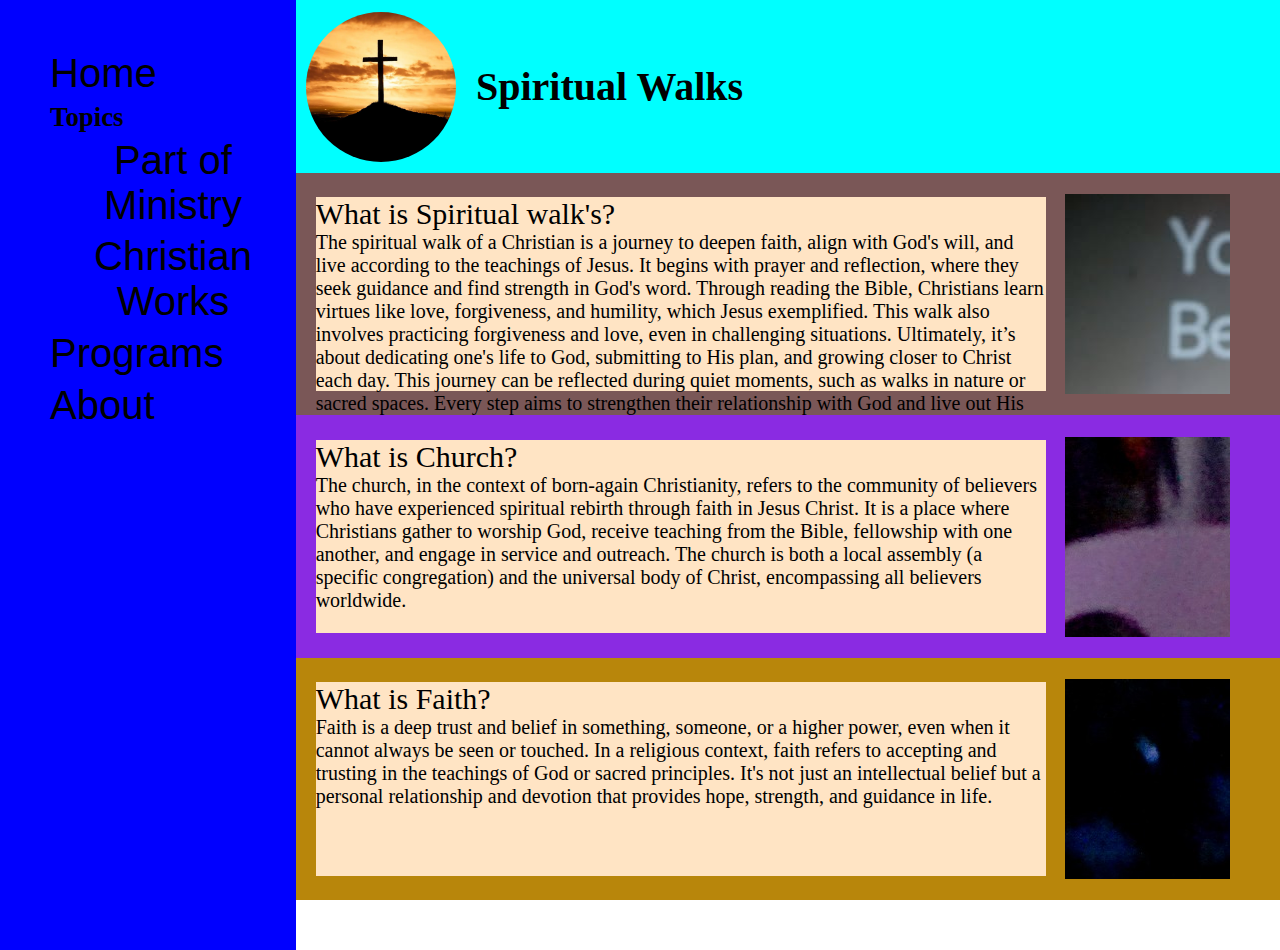
<file: index.html>
<!DOCTYPE html>
<html lang="en">
<head>
    <meta charset="UTF-8">
    <meta name="viewport" content="width=device-width, initial-scale=1.0">
    <title>Document</title>
</head>
<link rel="stylesheet" href="style.css">
<body> 

    <div class="tatay">
        <div class="kuya">
         <a href="#"><Button>Home</Button></a>
         <h6>Topics</h6>
         <a href="ministry.html"><Button>Part of Ministry</Button></a>
         <a href="christianworks.html"><Button>Christian Works</Button></a>
         <a href="program.html"><Button>Programs</Button></a>
         <a href="about.html"><Button>About</Button></a>
        </div>

        <div class="ate">

         <div class="top">
            <div class="logo"> 

            </div>
          <h2 class="title"> Spiritual Walks </h2>
            </div>

            <div class="box1">
              <div class="textbox1">
                <div class="head"> What is Spiritual walk's?</div>  
                <div class="P">  The spiritual walk of a Christian is a journey to deepen faith, align with God's will, and live according to the teachings of Jesus. It begins with prayer and reflection, where they seek guidance and find strength in God's word. Through reading the Bible, Christians learn virtues like love, forgiveness, and humility, which Jesus exemplified. This walk also involves practicing forgiveness and love, even in challenging situations. Ultimately, it’s about dedicating one's life to God, submitting to His plan, and growing closer to Christ each day. This journey can be reflected during quiet moments, such as walks in nature or sacred spaces. Every step aims to strengthen their relationship with God and live out His teachings.
                </div>
              </div>
                <div class="image1"></div>
            </div>
            <div class="box2">
                <div class="textbox2">
                  <div class="head"> What is Church?</div>  
                <div class="P">  The church, in the context of born-again Christianity, refers to the community of believers who have experienced spiritual rebirth through faith in Jesus Christ. It is a place where Christians gather to worship God, receive teaching from the Bible, fellowship with one another, and engage in service and outreach. The church is both a local assembly (a specific congregation) and the universal body of Christ, encompassing all believers worldwide.
                </div>
                </div>
                <div class="image2"></div>
            </div>
            <div class="box3">
                <div class="textbox3"> 
                <div class="head"> What is Faith?</div>  
                <div class="P">  Faith is a deep trust and belief in something, someone, or a higher power, even when it cannot always be seen or touched. In a religious context, faith refers to accepting and trusting in the teachings of God or sacred principles. It's not just an intellectual belief but a personal relationship and devotion that provides hope, strength, and guidance in life.
                </div>
              </div>
                <div class="image3"></div>
            </div>
        

            
        
           
        
        

    











        </div>
    </body>
</html>
</head>
</file>
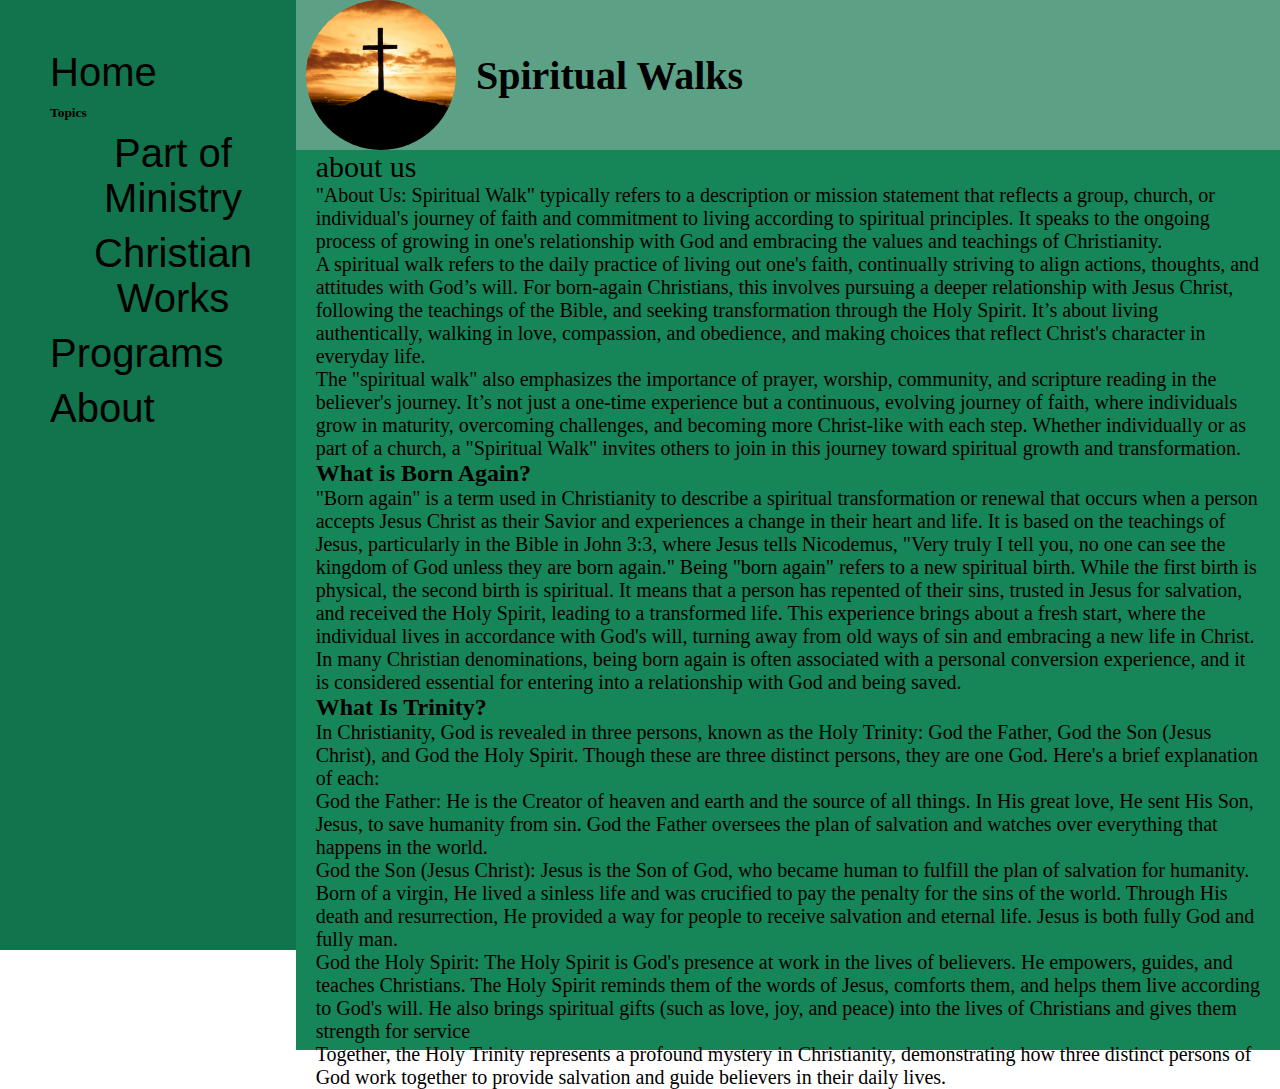
<file: about.html>
<!DOCTYPE html>
<html lang="en">
<head>
    <meta charset="UTF-8">
    <meta name="viewport" content="width=device-width, initial-scale=1.0">
    <title>Document</title>
</head>
<link rel="stylesheet" href="about.css">

<body>

<div class="tatay">
    <div class="kuya">
     <a href="index.html"><Button>Home</Button></a>
     <h6>Topics</h6>
     <a href="ministry.html"><Button>Part of Ministry</Button></a>
     <a href="christianworks.html"><Button>Christian Works</Button></a>
     <a href="program.html"><Button>Programs</Button></a>
     <a href="about.html"><Button>About</Button></a>
    </div>

    <div class="ate">

     <div class="top">
        <div class="logo"> 

        </div>
      <h2 class="title"> Spiritual Walks </h2>
        </div>
        
        <div class="box2">
            <div class="textbox2"> 
                <div class="head">about us</div>
                <div class="P">"About Us: Spiritual Walk" typically refers to a description or mission statement that reflects a group, church, or individual's journey of faith and commitment to living according to spiritual principles. It speaks to the ongoing process of growing in one's relationship with God and embracing the values and teachings of Christianity.</div>
                <div class="P">A spiritual walk refers to the daily practice of living out one's faith, continually striving to align actions, thoughts, and attitudes with God’s will. For born-again Christians, this involves pursuing a deeper relationship with Jesus Christ, following the teachings of the Bible, and seeking transformation through the Holy Spirit. It’s about living authentically, walking in love, compassion, and obedience, and making choices that reflect Christ's character in everyday life.
                </div>
                <div class="P">The "spiritual walk" also emphasizes the importance of prayer, worship, community, and scripture reading in the believer's journey. It’s not just a one-time experience but a continuous, evolving journey of faith, where individuals grow in maturity, overcoming challenges, and becoming more Christ-like with each step. Whether individually or as part of a church, a "Spiritual Walk" invites others to join in this journey toward spiritual growth and transformation.</div>

                <h2>What is Born Again?</H2>
                <div class="P">"Born again" is a term used in Christianity to describe a spiritual transformation or renewal that occurs when a person accepts Jesus Christ as their Savior and experiences a change in their heart and life. It is based on the teachings of Jesus, particularly in the Bible in John 3:3, where Jesus tells Nicodemus, "Very truly I tell you, no one can see the kingdom of God unless they are born again."

                    Being "born again" refers to a new spiritual birth. While the first birth is physical, the second birth is spiritual. It means that a person has repented of their sins, trusted in Jesus for salvation, and received the Holy Spirit, leading to a transformed life. This experience brings about a fresh start, where the individual lives in accordance with God's will, turning away from old ways of sin and embracing a new life in Christ.
                    
                    In many Christian denominations, being born again is often associated with a personal conversion experience, and it is considered essential for entering into a relationship with God and being saved.

                    </div>
                    <h2> What Is Trinity?</h2>
                    <div class="P">In Christianity, God is revealed in three persons, known as the Holy Trinity: God the Father, God the Son (Jesus Christ), and God the Holy Spirit. Though these are three distinct persons, they are one God. Here's a brief explanation of each:</div>
                    <div class="P">God the Father: He is the Creator of heaven and earth and the source of all things. In His great love, He sent His Son, Jesus, to save humanity from sin. God the Father oversees the plan of salvation and watches over everything that happens in the world.</div>
                    <div class="P">God the Son (Jesus Christ): Jesus is the Son of God, who became human to fulfill the plan of salvation for humanity. Born of a virgin, He lived a sinless life and was crucified to pay the penalty for the sins of the world. Through His death and resurrection, He provided a way for people to receive salvation and eternal life. Jesus is both fully God and fully man.</div>
                    <div class="P">God the Holy Spirit: The Holy Spirit is God's presence at work in the lives of believers. He empowers, guides, and teaches Christians. The Holy Spirit reminds them of the words of Jesus, comforts them, and helps them live according to God's will. He also brings spiritual gifts (such as love, joy, and peace) into the lives of Christians and gives them strength for service</div>
                    <div class="P">Together, the Holy Trinity represents a profound mystery in Christianity, demonstrating how three distinct persons of God work together to provide salvation and guide believers in their daily lives.



                    </div>





            </div>
        </div>
      

    </div>

</body>
</html>
</head>
</file>
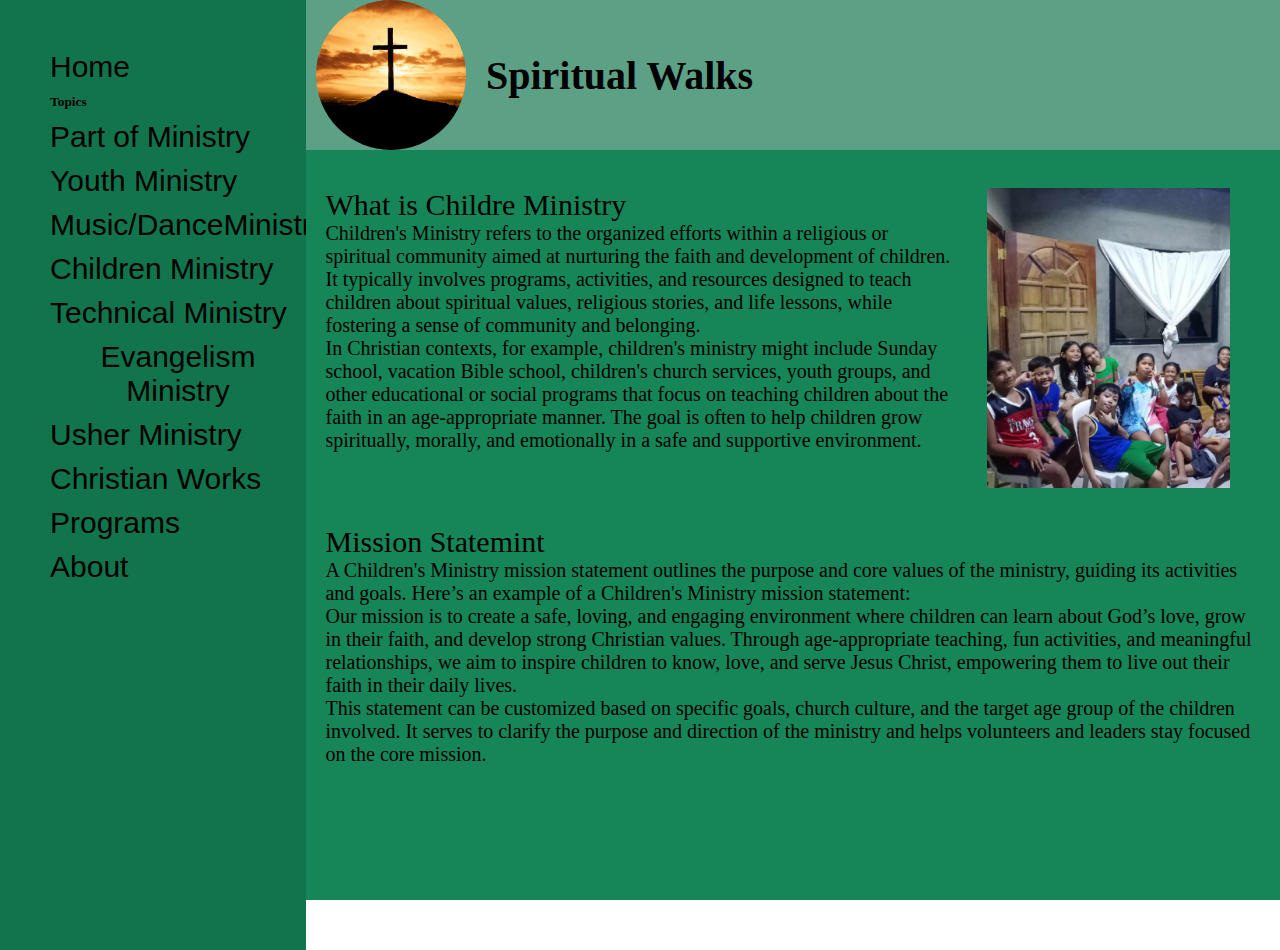
<file: child.html>
<!DOCTYPE html>
<html lang="en">
<head>
    <meta charset="UTF-8">
    <meta name="viewport" content="width=device-width, initial-scale=1.0">
    <title>Document</title>
</head>
<link rel="stylesheet" href="child.css">

<body>

<div class="tatay">
    <div class="kuya">
     <a href="index.html"><Button>Home</Button></a>
     <h6>Topics</h6>
     <a href="ministry.html"><Button>Part of Ministry</Button></a>
     <a href="youth.html"><Button>Youth Ministry</Button></a>
     <a href="music.html"><Button>Music/DanceMinistry</Button></a>
     <a href="child.html"><Button>Children Ministry</Button></a>
     <a href="tech.html"><Button>Technical Ministry</Button></a>
     <a href="evange.html"><Button>Evangelism Ministry</Button></a>
     <a href="usher.html"><Button>Usher Ministry</Button></a>
     <a href="christianworks.html"><Button>Christian Works</Button></a>
     <a href="program.html"><Button>Programs</Button></a>
     <a href="about.html"><Button>About</Button></a>
    </div>

    <div class="ate">

     <div class="top">
        <div class="logo"> 

        </div>
      <h2 class="title"> Spiritual Walks </h2>
        </div>

        <div class="box1">
          <div class="textbox1">
           <div class="head"> What is Childre Ministry</div>  
            <div class="P"> Children's Ministry refers to the organized efforts within a religious or spiritual community aimed at nurturing the faith and development of children. It typically involves programs, activities, and resources designed to teach children about spiritual values, religious stories, and life lessons, while fostering a sense of community and belonging.
            </div>  
            <div class="P">In Christian contexts, for example, children's ministry might include Sunday school, vacation Bible school, children's church services, youth groups, and other educational or social programs that focus on teaching children about the faith in an age-appropriate manner. The goal is often to help children grow spiritually, morally, and emotionally in a safe and supportive environment.</div>  
            
        </div>
            <div class="image1"></div>
        </div>
        <div class="box2">
            <div class="textbox2">
                <div class="head"> Mission Statemint</div> 
                <div class="P">A Children's Ministry mission statement outlines the purpose and core values of the ministry, guiding its activities and goals. Here’s an example of a Children's Ministry mission statement:</div>

                  <div class="P">Our mission is to create a safe, loving, and engaging environment where children can learn about God’s love, grow in their faith, and develop strong Christian values. Through age-appropriate teaching, fun activities, and meaningful relationships, we aim to inspire children to know, love, and serve Jesus Christ, empowering them to live out their faith in their daily lives.</div>
                    
                  <div class="P"> This statement can be customized based on specific goals, church culture, and the target age group of the children involved. It serves to clarify the purpose and direction of the ministry and helps volunteers and leaders stay focused on the core mission.</div>
                


               </div>
        </div>
      

    </div>

</body>
</html>
</head>
</file>
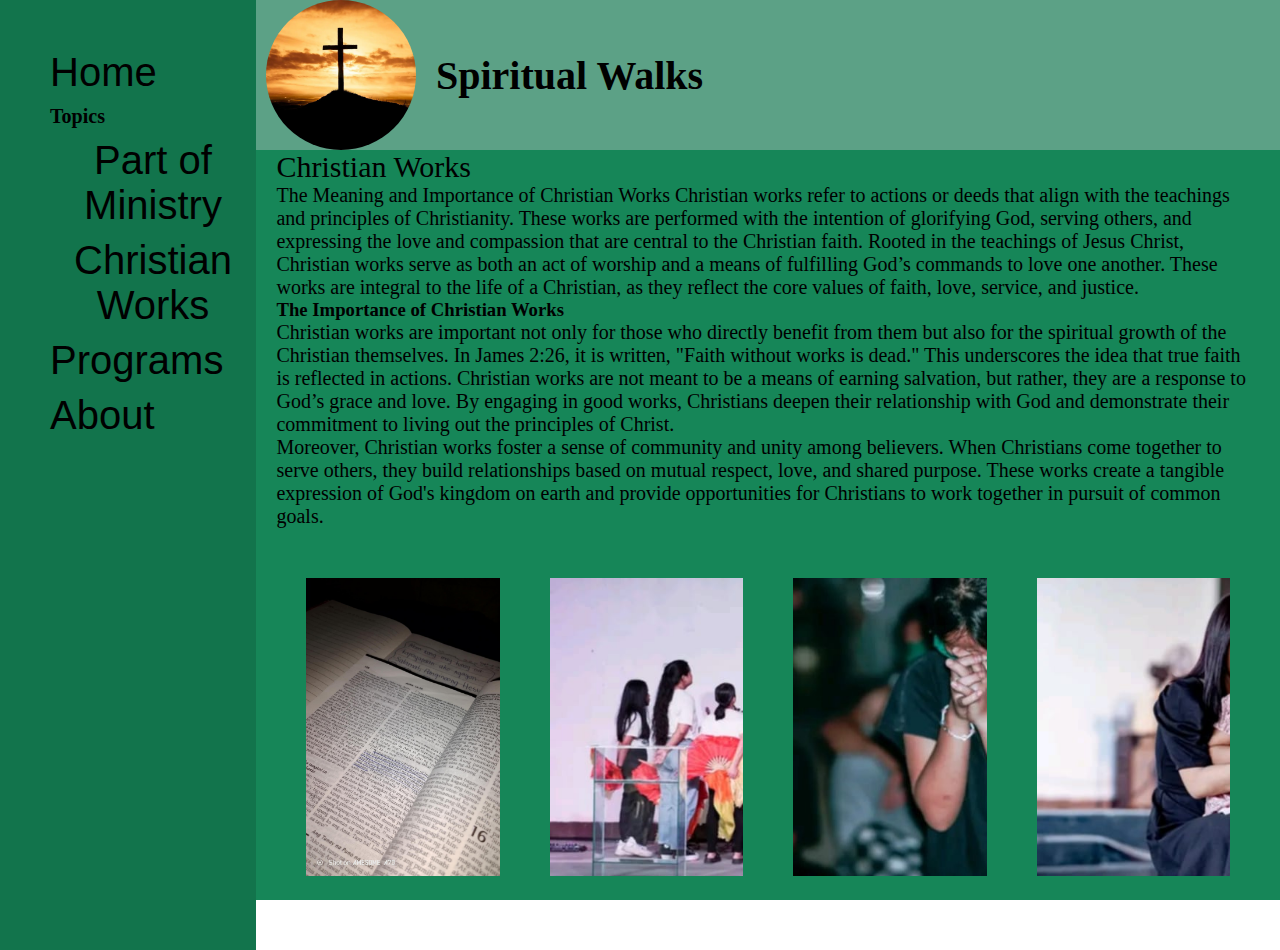
<file: christianworks.html>
<!DOCTYPE html>
<html lang="en">
<head>
    <meta charset="UTF-8">
    <meta name="viewport" content="width=device-width, initial-scale=1.0">
    <title>Document</title>
</head>
<link rel="stylesheet" href="christianwors.css">
<body> 

    <div class="tatay">
        <div class="kuya">
         <a href="index.html"><Button>Home</Button></a>
         <h6>Topics</h6>
         <a href="ministry.html"><Button>Part of Ministry</Button></a>
         <a href="christianworks.html"><Button>Christian Works</Button></a>
         <a href="program.html"><Button>Programs</Button></a>
         <a href="about.html"><Button>About</Button></a>
        </div>

        <div class="ate">

         <div class="top">
            <div class="logo"> 

            </div>
          <h2 class="title"> Spiritual Walks </h2>
            </div>
            <div class="box1">
             <div class="textbox1">
                 <div class="head">Christian Works</div>  
                  <div class="P"> The Meaning and Importance of Christian Works

                    Christian works refer to actions or deeds that align with the teachings and principles of Christianity. These works are performed with the intention of glorifying God, serving others, and expressing the love and compassion that are central to the Christian faith. Rooted in the teachings of Jesus Christ, Christian works serve as both an act of worship and a means of fulfilling God’s commands to love one another. These works are integral to the life of a Christian, as they reflect the core values of faith, love, service, and justice.
                </div>
                  <H3> The Importance of Christian Works</H3>
                  <div class="P">Christian works are important not only for those who directly benefit from them but also for the spiritual growth of the Christian themselves. In James 2:26, it is written, "Faith without works is dead." This underscores the idea that true faith is reflected in actions. Christian works are not meant to be a means of earning salvation, but rather, they are a response to God’s grace and love. By engaging in good works, Christians deepen their relationship with God and demonstrate their commitment to living out the principles of Christ.</div>
                  <div class="P">Moreover, Christian works foster a sense of community and unity among believers. When Christians come together to serve others, they build relationships based on mutual respect, love, and shared purpose. These works create a tangible expression of God's kingdom on earth and provide opportunities for Christians to work together in pursuit of common goals.</div>
                
              </div>

            </div>
              <div class="box2">
                  <div class="textbox2">
                    <div class="image1"></div>
                    <div class="image2"></div>
                    <div class="image3"></div>
                    <div class="image4"></div>
      
      
      
                     </div>
              </div>
            
      
          </div>
      
      </body>
      </html>
      </head>
</file>
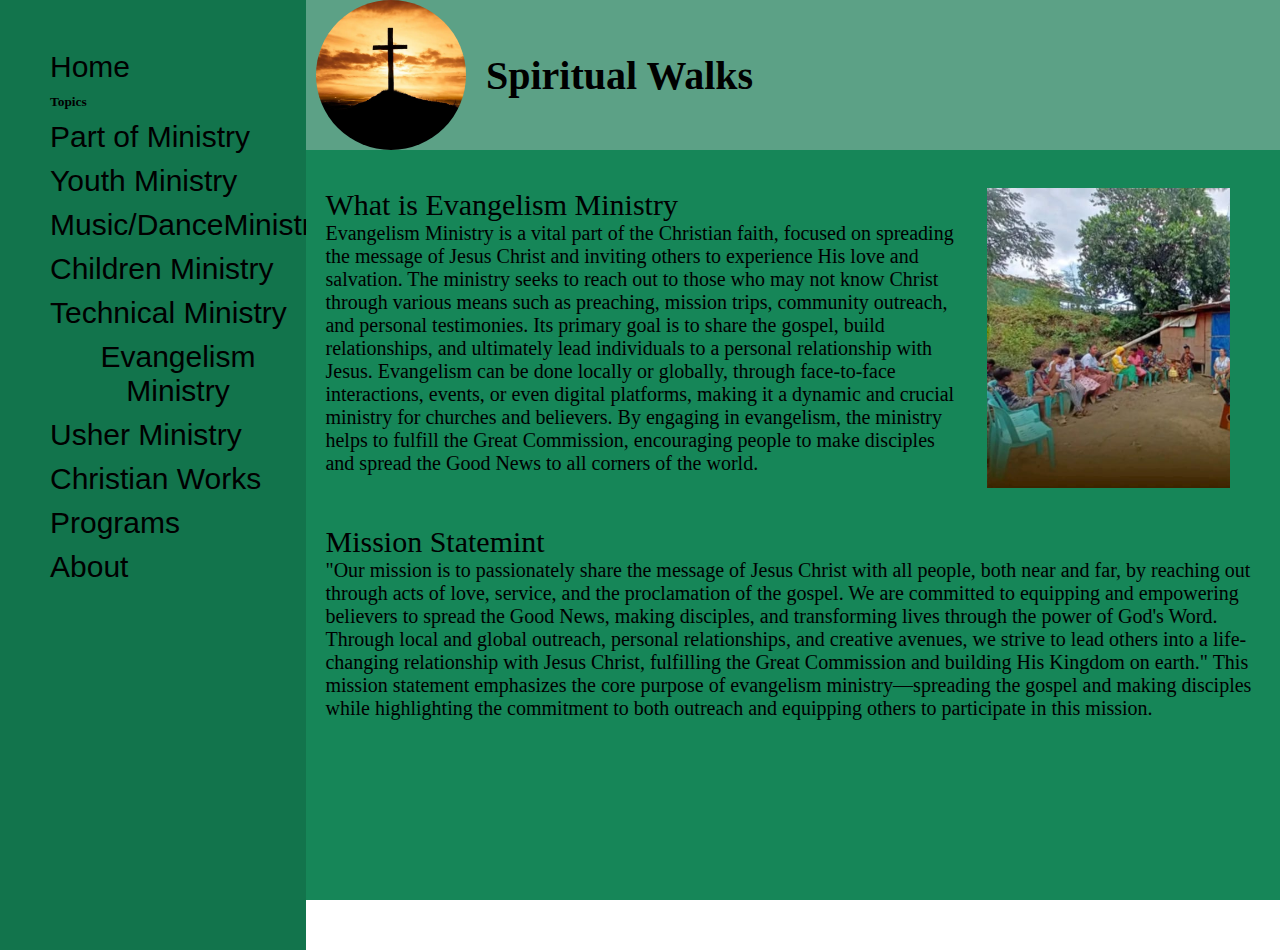
<file: evange.html>
<!DOCTYPE html>
<html lang="en">
<head>
    <meta charset="UTF-8">
    <meta name="viewport" content="width=device-width, initial-scale=1.0">
    <title>Document</title>
</head>
<link rel="stylesheet" href="evange.css">
<body>

<div class="tatay">
    <div class="kuya">
     <a href="index.html"><Button>Home</Button></a>
     <h6>Topics</h6>
     <a href="ministry.html"><Button>Part of Ministry</Button></a>
     <a href="youth.html"><Button>Youth Ministry</Button></a>
     <a href="music.html"><Button>Music/DanceMinistry</Button></a>
     <a href="child.html"><Button>Children Ministry</Button></a>
     <a href="tech.html"><Button>Technical Ministry</Button></a>
     <a href="evange.html"><Button>Evangelism Ministry</Button></a>
     <a href="usher.html"><Button>Usher Ministry</Button></a>
     <a href="christianworks.html"><Button>Christian Works</Button></a>
     <a href="program.html"><Button>Programs</Button></a>
     <a href="about.html"><Button>About</Button></a>
    </div>

    <div class="ate">

     <div class="top">
        <div class="logo"> 

        </div>
      <h2 class="title"> Spiritual Walks </h2>
        </div>

        <div class="box1">
          <div class="textbox1">
           <div class="head"> What is Evangelism Ministry</div>  
            <div class="P">Evangelism Ministry is a vital part of the Christian faith, focused on spreading the message of Jesus Christ and inviting others to experience His love and salvation. The ministry seeks to reach out to those who may not know Christ through various means such as preaching, mission trips, community outreach, and personal testimonies. Its primary goal is to share the gospel, build relationships, and ultimately lead individuals to a personal relationship with Jesus. Evangelism can be done locally or globally, through face-to-face interactions, events, or even digital platforms, making it a dynamic and crucial ministry for churches and believers. By engaging in evangelism, the ministry helps to fulfill the Great Commission, encouraging people to make disciples and spread the Good News to all corners of the world.
                </div>
        </div>
            <div class="image1"></div>
        </div>

        <div class="box2">
            <div class="textbox2">
                <div class="head"> Mission Statemint</div> 
                <div class="P">"Our mission is to passionately share the message of Jesus Christ with all people, both near and far, by reaching out through acts of love, service, and the proclamation of the gospel. We are committed to equipping and empowering believers to spread the Good News, making disciples, and transforming lives through the power of God's Word. Through local and global outreach, personal relationships, and creative avenues, we strive to lead others into a life-changing relationship with Jesus Christ, fulfilling the Great Commission and building His Kingdom on earth."

                    This mission statement emphasizes the core purpose of evangelism ministry—spreading the gospel and making disciples while highlighting the commitment to both outreach and equipping others to participate in this mission.</div>

               </div>
        </div>
      

    </div>

</body>
</html>
</head>
</file>
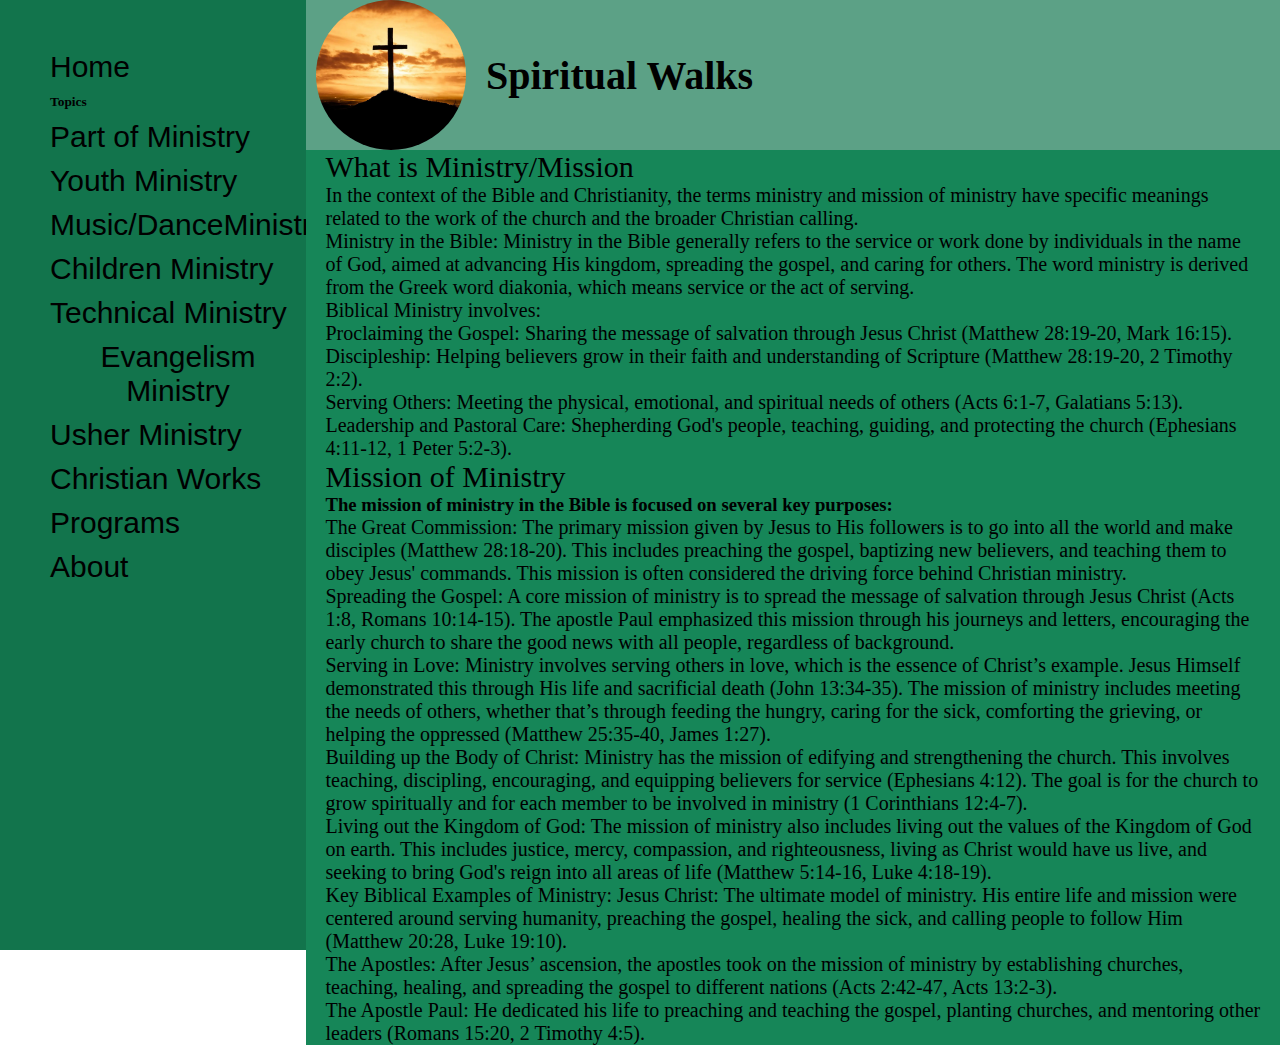
<file: ministry.html>
<!DOCTYPE html>
<html lang="en">
<head>
    <meta charset="UTF-8">
    <meta name="viewport" content="width=device-width, initial-scale=1.0">
    <title>Document</title>
</head>
<link rel="stylesheet" href="ministry.css">
<body>

<div class="tatay">
    <div class="kuya">
     <a href="index.html"><Button>Home</Button></a>
     <h6>Topics</h6>
     <a href="ministry.html"><Button>Part of Ministry</Button></a>
     <a href="youth.html"><Button>Youth Ministry</Button></a>
     <a href="music.html"><Button>Music/DanceMinistry</Button></a>
     <a href="child.html"><Button>Children Ministry</Button></a>
     <a href="tech.html"><Button>Technical Ministry</Button></a>
     <a href="evange.html"><Button>Evangelism Ministry</Button></a>
     <a href="usher.html"><Button>Usher Ministry</Button></a>
     <a href="christianworks.html"><Button>Christian Works</Button></a>
     <a href="program.html"><Button>Programs</Button></a>
     <a href="about.html"><Button>About</Button></a>
    </div>

    <div class="ate">

     <div class="top">
        <div class="logo"> 

        </div>
      <h2 class="title"> Spiritual Walks </h2>
        </div>

        <div class="box2">
            <div class="textbox2">
              <div class="head"> What is Ministry/Mission</div>  
            <div class="P"> In the context of the Bible and Christianity, the terms ministry and mission of ministry have specific meanings related to the work of the church and the broader Christian calling.
            </div>
            <div class="P">Ministry in the Bible:
            Ministry in the Bible generally refers to the service or work done by individuals in the name of God, aimed at advancing His kingdom, spreading the gospel, and caring for others. The word ministry is derived from the Greek word diakonia, which means service or the act of serving.
            </div>
            <div class="P">Biblical Ministry involves:</div>
            <div class="P">Proclaiming the Gospel: Sharing the message of salvation through Jesus Christ (Matthew 28:19-20, Mark 16:15).
            </div>
            <div class="P">Discipleship: Helping believers grow in their faith and understanding of Scripture (Matthew 28:19-20, 2 Timothy 2:2).
            </div>
            <div class="P">Serving Others: Meeting the physical, emotional, and spiritual needs of others (Acts 6:1-7, Galatians 5:13).
            </div>
            <div class="P">Leadership and Pastoral Care: Shepherding God's people, teaching, guiding, and protecting the church (Ephesians 4:11-12, 1 Peter 5:2-3).
            </div>
            <div class="head">Mission of Ministry</div>
            <h3>The mission of ministry in the Bible is focused on several key purposes:</h3>
            <div class="P">The Great Commission:
              The primary mission given by Jesus to His followers is to go into all the world and make disciples (Matthew 28:18-20). This includes preaching the gospel, baptizing new believers, and teaching them to obey Jesus' commands. This mission is often considered the driving force behind Christian ministry.</div>
            <div class="P">Spreading the Gospel:

              A core mission of ministry is to spread the message of salvation through Jesus Christ (Acts 1:8, Romans 10:14-15). The apostle Paul emphasized this mission through his journeys and letters, encouraging the early church to share the good news with all people, regardless of background.
            </div>
            <div class="P">Serving in Love:

              Ministry involves serving others in love, which is the essence of Christ’s example. Jesus Himself demonstrated this through His life and sacrificial death (John 13:34-35). The mission of ministry includes meeting the needs of others, whether that’s through feeding the hungry, caring for the sick, comforting the grieving, or helping the oppressed (Matthew 25:35-40, James 1:27).
              </div>
            <div class="P">Building up the Body of Christ:
              Ministry has the mission of edifying and strengthening the church. This involves teaching, discipling, encouraging, and equipping believers for service (Ephesians 4:12). The goal is for the church to grow spiritually and for each member to be involved in ministry (1 Corinthians 12:4-7).</div>
            <div class="P">Living out the Kingdom of God:
              The mission of ministry also includes living out the values of the Kingdom of God on earth. This includes justice, mercy, compassion, and righteousness, living as Christ would have us live, and seeking to bring God's reign into all areas of life (Matthew 5:14-16, Luke 4:18-19).
              </div>
            <div class="P">Key Biblical Examples of Ministry:
              Jesus Christ: The ultimate model of ministry. His entire life and mission were centered around serving humanity, preaching the gospel, healing the sick, and calling people to follow Him (Matthew 20:28, Luke 19:10).</div>
            <div class="P">The Apostles: After Jesus’ ascension, the apostles took on the mission of ministry by establishing churches, teaching, healing, and spreading the gospel to different nations (Acts 2:42-47, Acts 13:2-3).</div>
            <div class="P">The Apostle Paul: He dedicated his life to preaching and teaching the gospel, planting churches, and mentoring other leaders (Romans 15:20, 2 Timothy 4:5).
            </div>


          
          </div>
        </div>
      

    </div>

</body>
</html>
</head>
</file>
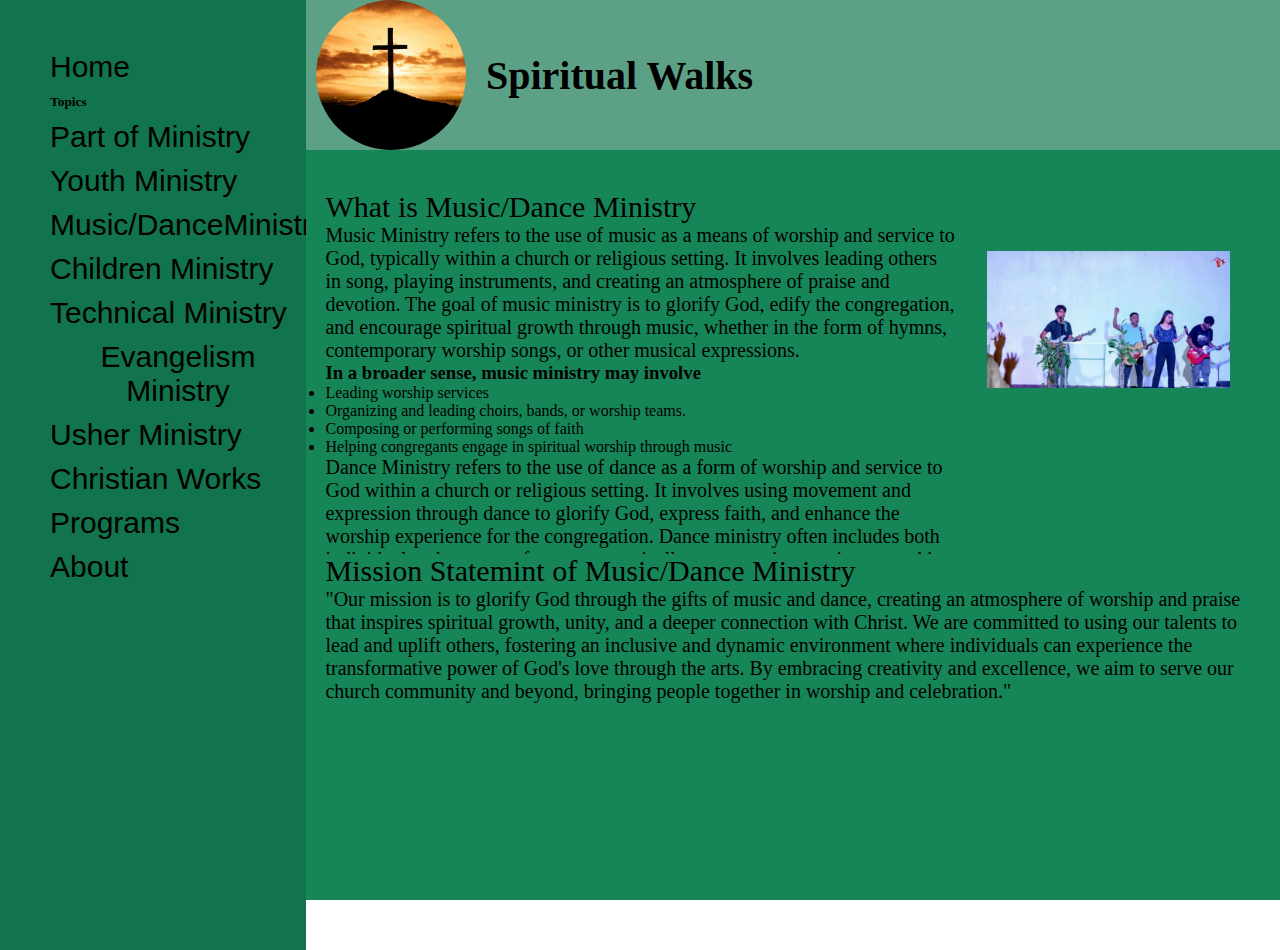
<file: music.html>
<!DOCTYPE html>
<html lang="en">
<head>
    <meta charset="UTF-8">
    <meta name="viewport" content="width=device-width, initial-scale=1.0">
    <title>Document</title>
</head>
<link rel="stylesheet" href="music.css">
<body>

<div class="tatay">
    <div class="kuya">
     <a href="index.html"><Button>Home</Button></a>
     <h6>Topics</h6>
     <a href="ministry.html"><Button>Part of Ministry</Button></a>
     <a href="youth.html"><Button>Youth Ministry</Button></a>
     <a href="music.html"><Button>Music/DanceMinistry</Button></a>
     <a href="child.html"><Button>Children Ministry</Button></a>
     <a href="tech.html"><Button>Technical Ministry</Button></a>
     <a href="evange.html"><Button>Evangelism Ministry</Button></a>
     <a href="usher.html"><Button>Usher Ministry</Button></a>
     <a href="christianworks.html"><Button>Christian Works</Button></a>
     <a href="program.html"><Button>Programs</Button></a>
     <a href="about.html"><Button>About</Button></a>
    </div>

    <div class="ate">

     <div class="top">
        <div class="logo"> 

        </div>
      <h2 class="title"> Spiritual Walks </h2>
        </div>

        <div class="box1">
          <div class="textbox1">
           <div class="head"> What is Music/Dance Ministry</div>  
            <div class="P"> Music Ministry refers to the use of music as a means of worship and service to God, typically within a church or religious setting. It involves leading others in song, playing instruments, and creating an atmosphere of praise and devotion. The goal of music ministry is to glorify God, edify the congregation, and encourage spiritual growth through music, whether in the form of hymns, contemporary worship songs, or other musical expressions.
            </div>
            <ul>
            <H3> In a broader sense, music ministry may involve</H3>
            
               <li>Leading worship services</li>
              
               <li> Organizing and leading choirs, bands, or worship teams.</li>
              
              <li> Composing or performing songs of faith</li>
              
             <li>Helping congregants engage in spiritual worship through music</li>
             <div class="P"> Dance Ministry refers to the use of dance as a form of worship and service to God within a church or religious setting. It involves using movement and expression through dance to glorify God, express faith, and enhance the worship experience for the congregation. Dance ministry often includes both individual and group performances, typically set to music or scripture, and is intended to inspire and encourage spiritual connection and reflection.
             </div>
            
        </div>
            <div class="image1"></div>
            
        </div>
        <div class="box2">
            <div class="textbox2">
                <div class="head"> Mission Statemint of Music/Dance Ministry</div> 
                <div class="P">
                    "Our mission is to glorify God through the gifts of music and dance, creating an atmosphere of worship and praise that inspires spiritual growth, unity, and a deeper connection with Christ. We are committed to using our talents to lead and uplift others, fostering an inclusive and dynamic environment where individuals can experience the transformative power of God's love through the arts. By embracing creativity and excellence, we aim to serve our church community and beyond, bringing people together in worship and celebration."

               </div>
        </div>
      

    </div>

</body>
</html>
</head>
</file>
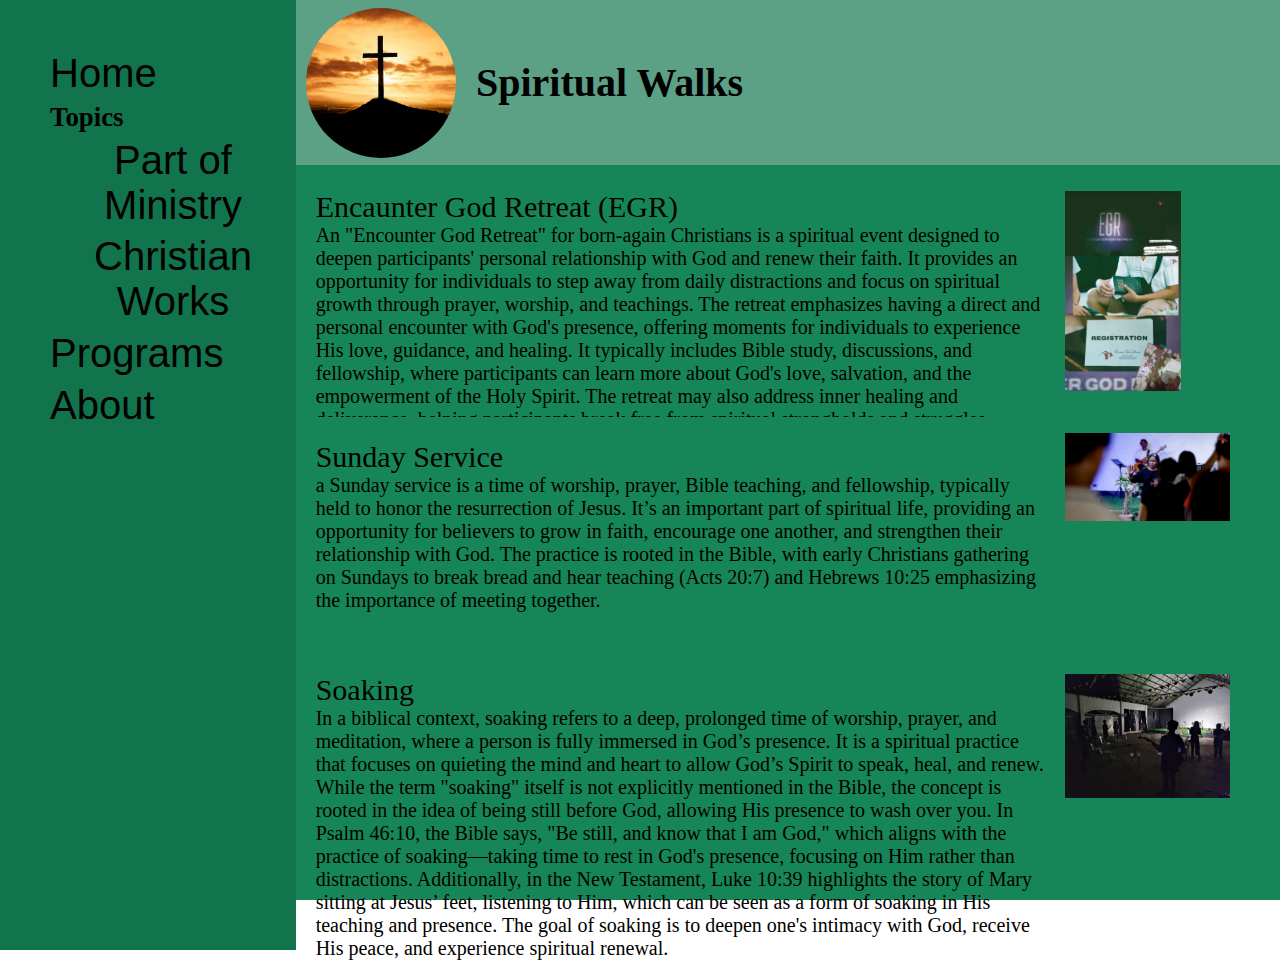
<file: program.html>
<!DOCTYPE html>
<html lang="en">
<head>
    <meta charset="UTF-8">
    <meta name="viewport" content="width=device-width, initial-scale=1.0">
    <title>Document</title>
</head>
<link rel="stylesheet" href="program.css">
<body> 

    <div class="tatay">
        <div class="kuya">
         <a href="index.html"><Button>Home</Button></a>
         <h6>Topics</h6>
         <a href="ministry.html"><Button>Part of Ministry</Button></a>
         <a href="christianworks.html"><Button>Christian Works</Button></a>
         <a href="program.html"><Button>Programs</Button></a>
         <a href="about.html"><Button>About</Button></a>
        </div>

        <div class="ate">

         <div class="top">
            <div class="logo"> 

            </div>
          <h2 class="title"> Spiritual Walks </h2>
            </div>

            <div class="box1">
              <div class="textbox1">
                <div class="head">Encaunter God Retreat (EGR)</div>  
                <div class="P">  An "Encounter God Retreat" for born-again Christians is a spiritual event designed to deepen participants' personal relationship with God and renew their faith. It provides an opportunity for individuals to step away from daily distractions and focus on spiritual growth through prayer, worship, and teachings. The retreat emphasizes having a direct and personal encounter with God's presence, offering moments for individuals to experience His love, guidance, and healing. It typically includes Bible study, discussions, and fellowship, where participants can learn more about God's love, salvation, and the empowerment of the Holy Spirit. The retreat may also address inner healing and deliverance, helping participants break free from spiritual strongholds and struggles. Ultimately, the goal of the retreat is transformation, as individuals leave feeling spiritually renewed, more connected to God, and committed to living out their faith.
                </div>




              </div>
                <div class="image1"></div>
            </div>
            <div class="box2">
                <div class="textbox2">
                  <div class="head"> Sunday Service</div>  
                <div class="P">  a Sunday service is a time of worship, prayer, Bible teaching, and fellowship, typically held to honor the resurrection of Jesus. It’s an important part of spiritual life, providing an opportunity for believers to grow in faith, encourage one another, and strengthen their relationship with God. The practice is rooted in the Bible, with early Christians gathering on Sundays to break bread and hear teaching (Acts 20:7) and Hebrews 10:25 emphasizing the importance of meeting together.
                </div>




                </div>
                <div class="image2"></div>
            </div>
            <div class="box3">
                <div class="textbox3"> 
                <div class="head"> Soaking</div>  
                <div class="P"> In a biblical context, soaking refers to a deep, prolonged time of worship, prayer, and meditation, where a person is fully immersed in God’s presence. It is a spiritual practice that focuses on quieting the mind and heart to allow God’s Spirit to speak, heal, and renew. While the term "soaking" itself is not explicitly mentioned in the Bible, the concept is rooted in the idea of being still before God, allowing His presence to wash over you.

                    In Psalm 46:10, the Bible says, "Be still, and know that I am God," which aligns with the practice of soaking—taking time to rest in God's presence, focusing on Him rather than distractions. Additionally, in the New Testament, Luke 10:39 highlights the story of Mary sitting at Jesus’ feet, listening to Him, which can be seen as a form of soaking in His teaching and presence. The goal of soaking is to deepen one's intimacy with God, receive His peace, and experience spiritual renewal.
                </div>
                    
                    
                    
              </div>
                <div class="image3"></div>
            </div>
        

            
        
           
        
        

    











        </div>
    </body>
</html>
</head>
</file>
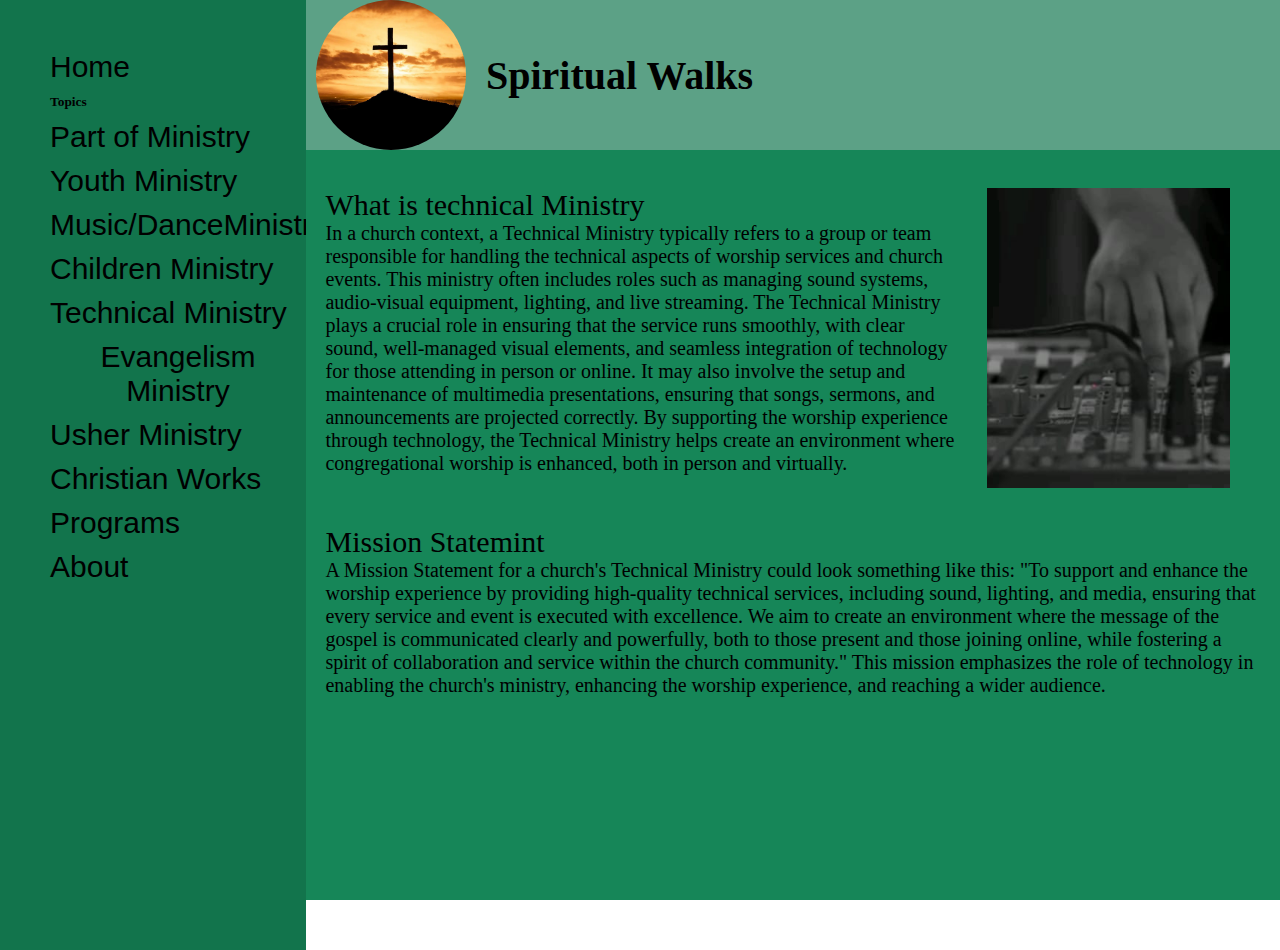
<file: tech.html>
<!DOCTYPE html>
<html lang="en">
<head>
    <meta charset="UTF-8">
    <meta name="viewport" content="width=device-width, initial-scale=1.0">
    <title>Document</title>
</head>
<link rel="stylesheet" href="tech.css">

<body>

<div class="tatay">
    <div class="kuya">
     <a href="index.html"><Button>Home</Button></a>
     <h6>Topics</h6>
     <a href="ministry.html"><Button>Part of Ministry</Button></a>
     <a href="youth.html"><Button>Youth Ministry</Button></a>
     <a href="music.html"><Button>Music/DanceMinistry</Button></a>
     <a href="child.html"><Button>Children Ministry</Button></a>
     <a href="tech.html"><Button>Technical Ministry</Button></a>
     <a href="evange.html"><Button>Evangelism Ministry</Button></a>
     <a href="usher.html"><Button>Usher Ministry</Button></a>
     <a href="christianworks.html"><Button>Christian Works</Button></a>
     <a href="program.html"><Button>Programs</Button></a>
     <a href="about.html"><Button>About</Button></a>
    </div>

    <div class="ate">

     <div class="top">
        <div class="logo"> 

        </div>
      <h2 class="title"> Spiritual Walks </h2>
        </div>

        <div class="box1">
          <div class="textbox1">
           <div class="head"> What is technical Ministry</div>  
            <div class="P"> In a church context, a Technical Ministry typically refers to a group or team responsible for handling the technical aspects of worship services and church events. This ministry often includes roles such as managing sound systems, audio-visual equipment, lighting, and live streaming. The Technical Ministry plays a crucial role in ensuring that the service runs smoothly, with clear sound, well-managed visual elements, and seamless integration of technology for those attending in person or online. It may also involve the setup and maintenance of multimedia presentations, ensuring that songs, sermons, and announcements are projected correctly. By supporting the worship experience through technology, the Technical Ministry helps create an environment where congregational worship is enhanced, both in person and virtually.
            </div>
            
        </div>
            <div class="image1"></div>
        </div>
        <div class="box2">
            <div class="textbox2">
                <div class="head"> Mission Statemint </div> 
                <div class="P">A Mission Statement for a church's Technical Ministry could look something like this:

                    "To support and enhance the worship experience by providing high-quality technical services, including sound, lighting, and media, ensuring that every service and event is executed with excellence. We aim to create an environment where the message of the gospel is communicated clearly and powerfully, both to those present and those joining online, while fostering a spirit of collaboration and service within the church community."
                    
                    This mission emphasizes the role of technology in enabling the church's ministry, enhancing the worship experience, and reaching a wider audience.
               </div>
        </div>
      

    </div>

</body>
</html>
</head>
</file>
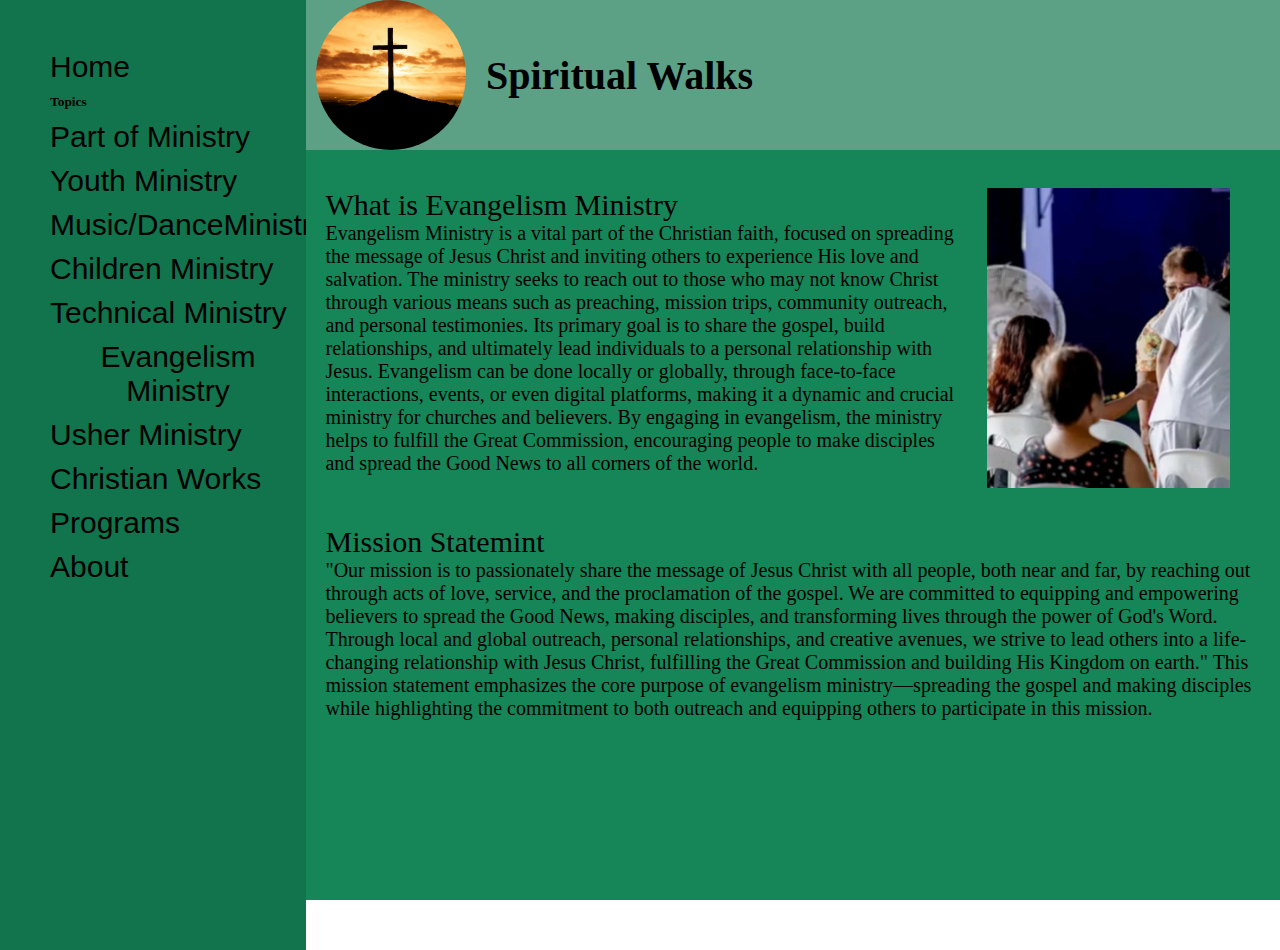
<file: usher.html>
<!DOCTYPE html>
<html lang="en">
<head>
    <meta charset="UTF-8">
    <meta name="viewport" content="width=device-width, initial-scale=1.0">
    <title>Document</title>
</head>
<link rel="stylesheet" href="usher.css">
<body>

<div class="tatay">
    <div class="kuya">
     <a href="index.html"><Button>Home</Button></a>
     <h6>Topics</h6>
     <a href="ministry.html"><Button>Part of Ministry</Button></a>
     <a href="youth.html"><Button>Youth Ministry</Button></a>
     <a href="music.html"><Button>Music/DanceMinistry</Button></a>
     <a href="child.html"><Button>Children Ministry</Button></a>
     <a href="tech.html"><Button>Technical Ministry</Button></a>
     <a href="evange.html"><Button>Evangelism Ministry</Button></a>
     <a href="usher.html"><Button>Usher Ministry</Button></a>
     <a href="christianworks.html"><Button>Christian Works</Button></a>
     <a href="program.html"><Button>Programs</Button></a>
     <a href="about.html"><Button>About</Button></a>
    </div>

    <div class="ate">

     <div class="top">
        <div class="logo"> 

        </div>
      <h2 class="title"> Spiritual Walks </h2>
        </div>

        <div class="box1">
          <div class="textbox1">
           <div class="head"> What is Evangelism Ministry</div>  
            <div class="P">Evangelism Ministry is a vital part of the Christian faith, focused on spreading the message of Jesus Christ and inviting others to experience His love and salvation. The ministry seeks to reach out to those who may not know Christ through various means such as preaching, mission trips, community outreach, and personal testimonies. Its primary goal is to share the gospel, build relationships, and ultimately lead individuals to a personal relationship with Jesus. Evangelism can be done locally or globally, through face-to-face interactions, events, or even digital platforms, making it a dynamic and crucial ministry for churches and believers. By engaging in evangelism, the ministry helps to fulfill the Great Commission, encouraging people to make disciples and spread the Good News to all corners of the world.
                </div>
        </div>
            <div class="image1"></div>
        </div>

        <div class="box2">
            <div class="textbox2">
                <div class="head"> Mission Statemint</div> 
                <div class="P">"Our mission is to passionately share the message of Jesus Christ with all people, both near and far, by reaching out through acts of love, service, and the proclamation of the gospel. We are committed to equipping and empowering believers to spread the Good News, making disciples, and transforming lives through the power of God's Word. Through local and global outreach, personal relationships, and creative avenues, we strive to lead others into a life-changing relationship with Jesus Christ, fulfilling the Great Commission and building His Kingdom on earth."

                    This mission statement emphasizes the core purpose of evangelism ministry—spreading the gospel and making disciples while highlighting the commitment to both outreach and equipping others to participate in this mission.</div>

               </div>
        </div>
      

    </div>

</body>
</html>
</head>
</file>
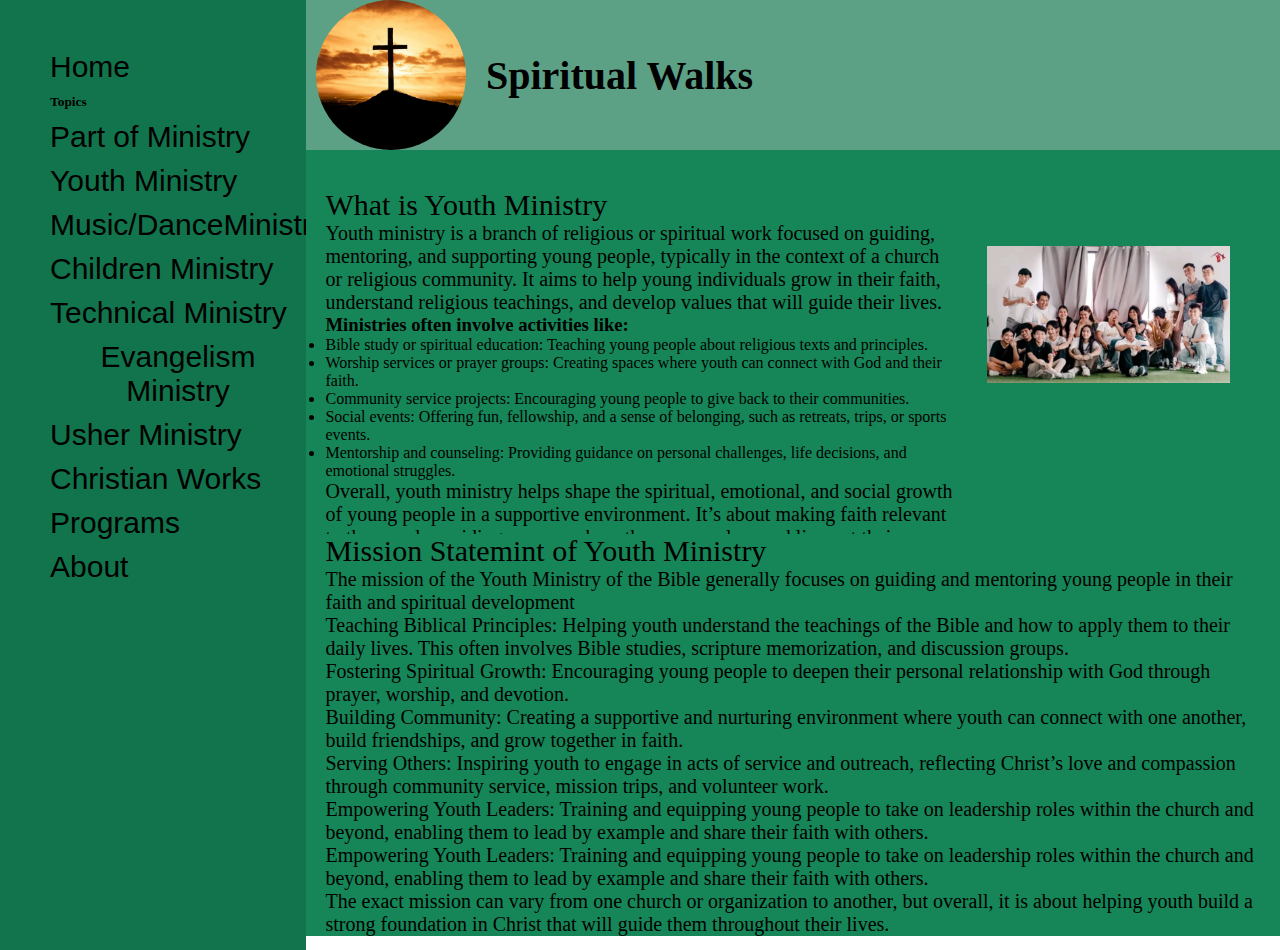
<file: youth.html>
<!DOCTYPE html>
<html lang="en">
<head>
    <meta charset="UTF-8">
    <meta name="viewport" content="width=device-width, initial-scale=1.0">
    <title>Document</title>
</head>
<link rel="stylesheet" href="youth.css">
<body>

<div class="tatay">
    <div class="kuya">
     <a href="index.html"><Button>Home</Button></a>
     <h6>Topics</h6>
     <a href="ministry.html"><Button>Part of Ministry</Button></a>
     <a href="youth.html"><Button>Youth Ministry</Button></a>
     <a href="music.html"><Button>Music/DanceMinistry</Button></a>
     <a href="child.html"><Button>Children Ministry</Button></a>
     <a href="tech.html"><Button>Technical Ministry</Button></a>
     <a href="evange.html"><Button>Evangelism Ministry</Button></a>
     <a href="usher.html"><Button>Usher Ministry</Button></a>
     <a href="christianworks.html"><Button>Christian Works</Button></a>
     <a href="program.html"><Button>Programs</Button></a>
     <a href="about.html"><Button>About</Button></a>
    </div>

    <div class="ate">

     <div class="top">
        <div class="logo"> 

        </div>
      <h2 class="title"> Spiritual Walks </h2>
        </div>

        <div class="box1">
          <div class="textbox1">
           <div class="head"> What is Youth Ministry</div>  
            <div class="P"> Youth ministry is a branch of religious or spiritual work focused on guiding, mentoring, and supporting young people, typically in the context of a church or religious community. It aims to help young individuals grow in their faith, understand religious teachings, and develop values that will guide their lives.
            </div>
            <ul>
            <H3> Ministries often involve activities like:</H3>
            
               <li>Bible study or spiritual education: Teaching young people about religious texts and principles.</li>
              
               <li> Worship services or prayer groups: Creating spaces where youth can connect with God and their faith.</li>
              
              <li> Community service projects: Encouraging young people to give back to their communities.</li>
              
             <li>Social events: Offering fun, fellowship, and a sense of belonging, such as retreats, trips, or sports events.</li>
           
             <li>Mentorship and counseling: Providing guidance on personal challenges, life decisions, and emotional struggles.</li>
              
             <div class="P">Overall, youth ministry helps shape the spiritual, emotional, and social growth of young people in a supportive environment. It’s about making faith relevant to them and providing a space where they can explore and live out their beliefs.
          </div>
        </div>
            <div class="image1"></div>
        </div>
        <div class="box2">
            <div class="textbox2">
                <div class="head"> Mission Statemint of Youth Ministry</div> 
                <div class="P">The mission of the Youth Ministry of the Bible generally focuses on guiding and mentoring young people in their faith and spiritual development</div>
                <div class="P">Teaching Biblical Principles: Helping youth understand the teachings of the Bible and how to apply them to their daily lives. This often involves Bible studies, scripture memorization, and discussion groups.
                </div>
                <div class="P">Fostering Spiritual Growth: Encouraging young people to deepen their personal relationship with God through prayer, worship, and devotion.</div>
                <div class="P">Building Community: Creating a supportive and nurturing environment where youth can connect with one another, build friendships, and grow together in faith.</div>
                <div class="P">Serving Others: Inspiring youth to engage in acts of service and outreach, reflecting Christ’s love and compassion through community service, mission trips, and volunteer work.</div>
                <div class="P">Empowering Youth Leaders: Training and equipping young people to take on leadership roles within the church and beyond, enabling them to lead by example and share their faith with others.</div>
                <div class="P">Empowering Youth Leaders: Training and equipping young people to take on leadership roles within the church and beyond, enabling them to lead by example and share their faith with others.</div>
                <div class="P">The exact mission can vary from one church or organization to another, but overall, it is about helping youth build a strong foundation in Christ that will guide them throughout their lives.
                </div>


               </div>
        </div>
      

    </div>

</body>
</html>
</head>
</file>
<file: style.css>
*{
  margin: 0;
  padding: 0;
}
body {
  height: 100vh;
  width: 100vw;

}
.tatay {
  height: 100%;
  width: 100%;
  /* background-color: yellow; */
  display: flex;

}

.kuya {
  display: flex;
  justify-content: flex-start;
  height: 100%;
  width: 20%;
  background-color: blue;
  flex-direction: column;
  gap: 5px;
  font-size: 40px;
  padding-left: 50px;
  padding-top: 50px;
}

button { 
  gap: 30px;
  font-size: 40px;
  background-color: transparent;
  border: none;
cursor: pointer;
  
}

button:hover{
  color: rgba(65, 64, 64, 0.904);
}

.ate {
  height: 100%;
  width: 80%;
  background-color: red;
  display: flex;
  flex-direction: column;
}
.logo {
  height: 150px;
  width: 150px;
  border-radius: 100px;
  background-color: blueviolet;
 background-image: url(Cross.webp);
 background-repeat: no-repeat;
 background-size: cover;
}
.top {
  height: 20%;
  width: 100%;
   display: flex;
  flex-direction: row;
  align-items:center;
  gap: 20px;  
  background-color: aqua;
  padding-left: 10px;
}

.title{
  font-size: 40px;
} 

.box1{ 
  height: 28%;
  width: 100%;
  display: flex;
  background-color:rgb(122, 87, 87) ;
  display: flex;
  justify-content: flex-end;
  align-items: center 
 }
.textbox1{
  height: 80%;
  width: 90%;
  display: flex;
  flex-direction: column;
  background-color: bisque;
  margin-right: 2%;
  margin-left: 2%;
}
.head{
  font-size: 30px;
  align-items: start;
  display: flex;
  justify-items: flex-start;
}
.P{ 
  font-size:10px ;
align-self: center;;
display: flex;
justify-self: start;
font-size: 20px;
}


.box2 { 
  height: 28%;
  width: 100%;
  background-color:blueviolet ;
  display: flex;
  justify-content: flex-end;
  align-items: center ;
}

.textbox2{
    height: 80%;
    width: 90%;
    display: flex;
    flex-direction: column;
    background-color: bisque;
    margin-right: 2%;
    margin-left: 2%;
  }
 
.box3{ 
  height: 28%;
  width: 100%;
  display: flex;
  background-color:darkgoldenrod ;
  justify-content: flex-end;
  align-items: center;

}

.textbox3{
  height: 80%;
  width: 90%;
  display: flex;
  flex-direction: column;
  background-color: bisque;
  margin-right: 2%;
  margin-left: 2%;
}
.image1{
height: 200px;
width: 200px ;
background-color: chartreuse;
margin-right:50px;
background-image:url(key.jpg);
}

.image2{
   height: 200px;
width: 200px ;
background-color: chartreuse;
margin-right:50px; 
background-image: url(key2.jpg) ;   
}
.image3{
  height: 200px;
width: 200px ;
background-color: chartreuse;
margin-right:50px;  
background-image: url(key3.jpg);
}
</file>
<file: about.css>
*{
    margin: 0;
    padding: 0;
  }
  body {
    height: 100vh;
    width: 100vw;
  
  }
  .tatay {
    height: 100%;
    width: 100%;
    /* background-color: yellow; */
    display: flex;
  
  }
  
  .kuya {
    display: flex;
    justify-content: flex-start;
    height: 100%;
    width: 20%;
    background-color:rgb(18, 116, 76) ;
    flex-direction: column;
    gap: 10px;
    font-size: 20px;
    padding-left: 50px;
    padding-top: 50px;
  }
  
  button { 
    gap: 30px;
    font-size: 40px;
    background-color: transparent;
    border: none;
  cursor: pointer;
    
  }
  
  button:hover{
    color: rgba(65, 64, 64, 0.904);
  }
  
  .ate {
    height: 100%;
    width: 80%;
    background-color: rgb(22, 134, 88);
    display: flex;
    flex-direction: column;
  }
  .logo {
    height: 150px;
    width: 150px;
    border-radius: 100px;
    background-color: rgb(22, 134, 88);
   background-image: url(Cross.webp);
   background-repeat: no-repeat;
   background-size: cover;
  }
  .top {
    height: 20%;
    width: 100%;
     display: flex;
    flex-direction: row;
    align-items:center;
    gap: 20px;  
    background-color:rgb(92, 161, 134) ;
    padding-left: 10px;
  }
  
  .title{
    font-size: 40px;
  } 

  
  .head{
    font-size: 30px;
    align-items: start;
    display: flex;
    justify-items: flex-start;
  }
  .P{ 
    font-size:10px ;
  align-self: center;;
  display: flex;
  justify-self: start;
  font-size: 20px;
  flex-direction: column;
  align-self: start;
  }
  
.box2{
  height: 100%;
    width: 100%;
    display: flex;
    background-color:rgb(22, 134, 88) ;
    display: flex;
    justify-content: flex-end;
    align-items: center 
   }
  .textbox2{
    height: 100%;
    width: 100%;
    display: flex;
    flex-direction: column;
    background-color:rgb(22, 134, 88);
    margin-right: 2%;
    margin-left: 2%;
  }
</file>
<file: child.css>
*{
    margin: 0;
    padding: 0;
  }
  body {
    height: 100vh;
    width: 100vw;
  
  }
  .tatay {
    height: 100%;
    width: 100%;
    /* background-color: yellow; */
    display: flex;
  
  }
  
  .kuya {
    display: flex;
    justify-content: flex-start;
    height: 100%;
    width: 20%;
    background-color:rgb(18, 116, 76) ;
    flex-direction: column;
    gap: 10px;
    font-size: 20px;
    padding-left: 50px;
    padding-top: 50px;
  }
  
  button { 
    gap: 40px;
    font-size: 30px;
    background-color: transparent;
    border: none;
  cursor: pointer;
    
  }
  
  button:hover{
    color: rgba(65, 64, 64, 0.904);
  }
  
  .ate {
    height: 100%;
    width: 80%;
    background-color:rgb(22, 134, 88);
    display: flex;
    flex-direction: column;
  }
  .logo {
    height: 150px;
    width: 150px;
    border-radius: 100px;
    background-color: blueviolet;
   background-image: url(Cross.webp);
   background-repeat: no-repeat;
   background-size: cover;
  }
  .top {
    height: 20%;
    width: 100%;
     display: flex;
    flex-direction: row;
    align-items:center;
    gap: 20px;  
    background-color:rgb(92, 161, 134) ;
    padding-left: 10px;
  }
  
  .title{
    font-size: 40px;
  } 
  
  .box1{ 
    height: 50%;
    width: 100%;
    display: flex;
    background-color: rgb(22, 134, 88) ;
    display: flex;
    justify-content: flex-end;
    align-items: center 
   }
  .textbox1{
    height: 80%;
    width: 80%;
    display: flex;
    flex-direction: column;
    background-color:rgb(22, 134, 88);
    margin-right:3%;
    margin-left: 2%;
  }
  .head{
    font-size: 30px;
    align-items: start;
    display: flex;
    justify-items: flex-start;
  }
  .P{ 
    font-size:10px ;
  align-self: center;;
  display: flex;
  justify-self: start;
  font-size: 20px;
  align-self: start;
  flex-direction: column;
  }
  

  .image1{
  height: 80%;
  width: 300px ;
  background-color: rgb(22, 134, 88);
  margin-right:50px;
  background-image:url(c1.jfif);
  background-size: cover;
  background-repeat: no-repeat;
  }
.box2{
  height: 50%;
    width: 100%;
    display: flex;
    background-color:rgb(22, 134, 88) ;
    display: flex;
    justify-content: flex-end;
    align-items: center 
   }
  .textbox2{
    height: 100%;
    width: 100%;
    display: flex;
    flex-direction: column;
    background-color:rgb(22, 134, 88);
    margin-right: 2%;
    margin-left: 2%;
  }
</file>
<file: christianwors.css>
*{
    margin: 0;
    padding: 0;
  }
  body {
    height: 100vh;
    width: 100vw;
  
  }
  .tatay {
    height: 100%;
    width: 100%;
    /* background-color: yellow; */
    display: flex;
  
  }
  
  .kuya {
    display: flex;
    justify-content: flex-start;
    height: 100%;
    width: 20%;
    background-color:rgb(18, 116, 76) ;
    flex-direction: column;
    gap: 10px;
    font-size: 30px;
    padding-left: 50px;
    padding-top: 50px;
  }
  
  button { 
    gap: 30px;
    font-size: 40px;
    background-color: transparent;
    border: none;
  cursor: pointer;
    
  }
  
  button:hover{
    color: rgba(65, 64, 64, 0.904);
  }
  
  .ate {
    height: 100%;
    width: 80%;
    background-color:rgb(22, 134, 88) ;
    display: flex;
    flex-direction: column;
  }
  .logo {
    height: 150px;
    width: 150px;
    border-radius: 100px;
    background-color: blueviolet;
   background-image: url(Cross.webp);
   background-repeat: no-repeat;
   background-size: cover;
  }
  .top {
    height: 20%;
    width: 100%;
     display: flex;
    flex-direction: row;
    align-items:center;
    gap: 20px;  
    background-color:rgb(92, 161, 134) ;
    padding-left: 10px;
  }
  
  .title{
    font-size: 40px;
  } 
  
  .box1{ 
    height: 50%;
    width: 100%;
    display: flex;
    background-color:rgb(22, 134, 88) ;
    display: flex;
    justify-content: flex-end;
    align-items: center 
   }
  .textbox1{
    height: 100%;
    width: 100%;
    display: flex;
    flex-direction: column;
    background-color:rgb(22, 134, 88) ;
    margin-right:3%;
    margin-left: 2%;
  }
  .head{
    font-size: 30px;
    align-items: start;
    display: flex;
    justify-items: flex-start;
  }
  .P{ 
    font-size:10px ;
  align-self: center;;
  display: flex;
  justify-self: start;
  font-size: 20px;
  align-self: start;
  flex-direction: column;
  }
  

  .image1{
  height: 80%;
  width: 300px ;
  background-color: chartreuse;
  margin-right:50px;
  margin-left: 50px;
  margin-top: 50px;
  background-image:url(pic1.jfif);
  background-size: cover;
  background-repeat: no-repeat;
  
  }

  .image2{
    height: 80%;
    width: 300px ;
    background-color: chartreuse;
    margin-right:50px;
    margin-top: 50px;
    background-image:url(m1.jfif);
    background-size: cover;
    background-repeat: no-repeat;
    
  }

  .image3{
    height: 80%;
    width: 300px ;
    background-color: chartreuse;
    margin-right:50px;
    margin-top: 50px;
    background-image:url(m2.jpg);
    background-size: cover;
    background-repeat: no-repeat;
  }
  .image4{
    height: 80%;
    width: 300px ;
    background-color: chartreuse;
    margin-right:50px;
    margin-top: 50px;
    background-image:url(m4.jfif);
    background-size: cover;
    background-repeat: no-repeat;
  }
.box2{
  height: 50%;
    width: 100%;
    display: flex;
    background-color:rgb(22, 134, 88) ;
    display: flex;
    justify-content: flex-end;
    align-items: center;

   }
  .textbox2{
    height: 100%;
    width: 100%;
    display: flex;
    flex-direction: row;
    background-color:rgb(22, 134, 88) ;
    margin-left: 2%;


  }
</file>
<file: evange.css>
*{
  margin: 0;
  padding: 0;
}
body {
  height: 100vh;
  width: 100vw;

}
.tatay {
  height: 100%;
  width: 100%;
  /* background-color: yellow; */
  display: flex;

}

.kuya {
  display: flex;
  justify-content: flex-start;
  height: 100%;
  width: 20%;
  background-color:rgb(18, 116, 76) ;
  flex-direction: column;
  gap: 10px;
  font-size: 20px;
  padding-left: 50px;
  padding-top: 50px;
}

button { 
  gap: 40px;
  font-size: 30px;
  background-color: transparent;
  border: none;
cursor: pointer;
  
}

button:hover{
  color: rgba(65, 64, 64, 0.904);
}

.ate {
  height: 100%;
  width: 80%;
  background-color:rgb(22, 134, 88);
  display: flex;
  flex-direction: column;
}
.logo {
  height: 150px;
  width: 150px;
  border-radius: 100px;
  background-color: blueviolet;
 background-image: url(Cross.webp);
 background-repeat: no-repeat;
 background-size: cover;
}
.top {
  height: 20%;
  width: 100%;
   display: flex;
  flex-direction: row;
  align-items:center;
  gap: 20px;  
  background-color:rgb(92, 161, 134) ;
  padding-left: 10px;
}

.title{
  font-size: 40px;
} 

.box1{ 
  height: 50%;
  width: 100%;
  display: flex;
  background-color: rgb(22, 134, 88) ;
  display: flex;
  justify-content: flex-end;
  align-items: center 
 }
.textbox1{
  height: 80%;
  width: 80%;
  display: flex;
  flex-direction: column;
  background-color:rgb(22, 134, 88);
  margin-right:3%;
  margin-left: 2%;
}
.head{
  font-size: 30px;
  align-items: start;
  display: flex;
  justify-items: flex-start;
}
.P{ 
  font-size:10px ;
align-self: center;;
display: flex;
justify-self: start;
font-size: 20px;
align-self: start;
flex-direction: column;
}


.image1{
height: 80%;
width: 300px ;
background-color: rgb(22, 134, 88);
margin-right:50px;
background-image:url(evange1.jfif);
background-size: cover;
background-repeat: no-repeat;
}
.box2{
height: 50%;
  width: 100%;
  display: flex;
  background-color:rgb(22, 134, 88) ;
  display: flex;
  justify-content: flex-end;
  align-items: center 
 }
.textbox2{
  height: 100%;
  width: 100%;
  display: flex;
  flex-direction: column;
  background-color:rgb(22, 134, 88);
  margin-right: 2%;
  margin-left: 2%;
}
</file>
<file: ministry.css>
*{
    margin: 0;
    padding: 0;
  }
  body {
    height: 100vh;
    width: 100vw;
  
  }
  .tatay {
    height: 100%;
    width: 100%;
    /* background-color: yellow; */
    display: flex;
  
  }
  
  .kuya {
    display: flex;
    justify-content: flex-start;
    height: 100%;
    width: 20%;
    background-color:rgb(18, 116, 76);
    flex-direction: column;
    gap: 10px;
    font-size: 20px;
    padding-left: 50px;
    padding-top: 50px;
  }
  
  button { 
    gap: 40px;
    font-size: 30px;
    background-color: transparent;
    border: none;
  cursor: pointer;
    
  }
  
  button:hover{
    color: rgba(65, 64, 64, 0.904);
  }
  
  .ate {
    height: 100%;
    width: 80%;
    background-color:rgb(22, 134, 88);
    display: flex;
    flex-direction: column;
  }
  .logo {
    height: 150px;
    width: 150px;
    border-radius: 100px;
    background-color: blueviolet;
   background-image: url(Cross.webp);
   background-repeat: no-repeat;
   background-size: cover;
  }
  .top {
    height: 20%;
    width: 100%;
     display: flex;
    flex-direction: row;
    align-items:center;
    gap: 20px;  
    background-color:rgb(92, 161, 134) ;
    padding-left: 10px;
  }
  
  .title{
    font-size: 40px;
  } 

  
  .head{
    font-size: 30px;
    align-items: start;
    display: flex;
    justify-items: flex-start;
  }
  .P{ 
    font-size:10px ;
  align-self: center;;
  display: flex;
  justify-self: start;
  font-size: 20px;
  flex-direction: column;
  align-self: start;
  }
  
.box2{
  height: 100%;
    width: 100%;
    display: flex;
    background-color:rgb(22, 134, 88) ;
    display: flex;
    justify-content: flex-end;
    align-items: center;

   }
  .textbox2{
    height: 100%;
    width: 100%;
    display: flex;
    flex-direction: column;
    background-color:rgb(22, 134, 88);
    margin-right: 2%;
    margin-left: 2%;
  }
</file>
<file: music.css>
*{
  margin: 0;
  padding: 0;
}
body {
  height: 100vh;
  width: 100vw;

}
.tatay {
  height: 100%;
  width: 100%;
  /* background-color: yellow; */
  display: flex;

}

.kuya {
  display: flex;
  justify-content: flex-start;
  height: 100%;
  width: 20%;
  background-color:rgb(18, 116, 76) ;
  flex-direction: column;
  gap: 10px;
  font-size: 20px;
  padding-left: 50px;
  padding-top: 50px;
}

button { 
  gap: 40px;
  font-size: 30px;
  background-color: transparent;
  border: none;
cursor: pointer;
  
}

button:hover{
  color: rgba(65, 64, 64, 0.904);
}

.ate {
  height: 100%;
  width: 80%;
  background-color:rgb(22, 134, 88);
  display: flex;
  flex-direction: column;
}
.logo {
  height: 150px;
  width: 150px;
  border-radius: 100px;
  background-color: blueviolet;
 background-image: url(Cross.webp);
 background-repeat: no-repeat;
 background-size: cover;
}
.top {
  height: 20%;
  width: 100%;
   display: flex;
  flex-direction: row;
  align-items:center;
  gap: 20px;  
  background-color:rgb(92, 161, 134) ;
  padding-left: 10px;
}

.title{
  font-size: 40px;
} 

.box1{ 
  height: 50%;
  width: 100%;
  display: flex;
  background-color: rgb(22, 134, 88) ;
  display: flex;
  justify-content: flex-end;
  align-items: center 
 }
.textbox1{
  height: 80%;
  width: 80%;
  display: flex;
  flex-direction: column;
  background-color:rgb(22, 134, 88);
  margin-right:3%;
  margin-left: 2%;
}
.head{
  font-size: 30px;
  align-items: start;
  display: flex;
  justify-items: flex-start;
}
.P{ 
  font-size:10px ;
align-self: center;;
display: flex;
justify-self: start;
font-size: 20px;
align-self: start;
flex-direction: column;
}


.image1{
height: 50%;
width: 300px ;
background-color: rgb(22, 134, 88);
margin-right:50px;
background-image:url(music1.jfif);
background-size: cover;
background-repeat: no-repeat;
background-size: contain;
}
.box2{
height: 50%;
  width: 100%;
  display: flex;
  background-color:rgb(22, 134, 88) ;
  display: flex;
  justify-content: flex-end;
  align-items: center 
 }
.textbox2{
  height: 100%;
  width: 100%;
  display: flex;
  flex-direction: column;
  background-color:rgb(22, 134, 88);
  margin-right: 2%;
  margin-left: 2%;
}
</file>
<file: program.css>
*{
    margin: 0;
    padding: 0;
  }
  body {
    height: 100vh;
    width: 100vw;
  
  }
  .tatay {
    height: 100%;
    width: 100%;
    /* background-color: yellow; */
    display: flex;
  
  }
  
  .kuya {
    display: flex;
    justify-content: flex-start;
    height: 100%;
    width: 20%;
    background-color:rgb(18, 116,76);
    flex-direction: column;
    gap: 5px;
    font-size: 40px;
    padding-left: 50px;
    padding-top: 50px;
  }
  
  button { 
    gap: 30px;
    font-size: 40px;
    background-color: transparent;
    border: none;
  cursor: pointer;
    
  }
  
  button:hover{
    color: rgba(65, 64, 64, 0.904);
  }
  
  .ate {
    height: 100%;
    width: 80%;
    background-color:rgb(22, 134, 88);
    display: flex;
    flex-direction: column;
  }
  .logo {
    height: 150px;
    width: 150px;
    border-radius: 100px;
    background-color:rgb(22, 134, 88);
   background-image: url(Cross.webp);
   background-repeat: no-repeat;
   background-size: cover;
  }
  .top {
    height: 20%;
    width: 100%;
     display: flex;
    flex-direction: row;
    align-items:center;
    gap: 20px;  
    background-color:rgb(92, 161, 134) ;
    padding-left: 10px;
  }
  
  .title{
    font-size: 40px;
  } 
  
  .box1{ 
    height: 28%;
    width: 100%;
    display: flex;
    background-color:rgb(22, 134, 88);
    display: flex;
    justify-content: flex-end;
    align-items: center 
   }
  .textbox1{
    height: 80%;
    width: 90%;
    display: flex;
    flex-direction: column;
    background-color:rgb(22, 134, 88);
    margin-right: 2%;
    margin-left: 2%;
  }
  .head{
    font-size: 30px;
    align-items: start;
    display: flex;
    justify-items: flex-start;
  }
  .P{ 
    font-size:10px ;
  align-self: center;;
  display: flex;
  justify-self: start;
  font-size: 20px;
  }
  
  
  .box2 { 
    height: 28%;
    width: 100%;
    background-color:rgb(22, 134, 88);
    display: flex;
    justify-content: flex-end;
    align-items: center ;
  }
  
  .textbox2{
      height: 80%;
      width: 90%;
      display: flex;
      flex-direction: column;
      background-color:rgb(22, 134, 88);
      margin-right: 2%;
      margin-left: 2%;
    }
   
  .box3{ 
    height: 28%;
    width: 100%;
    display: flex;
    background-color:rgb(22, 134, 88);
    justify-content: flex-end;
    align-items: center;
  
  }
  
  .textbox3{
    height: 80%;
    width: 90%;
    display: flex;
    flex-direction: column;
    background-color:rgb(22, 134, 88);
    margin-right: 2%;
    margin-left: 2%;
  }
  .image1{
  height: 200px;
  width: 200px ;
  background-color:rgb(22, 134, 88);
  margin-right:50px;
  background-image:url(p1.jfif);
  background-size: cover;
  background-repeat: no-repeat;
  background-size: contain;
  
  }
  
  .image2{
     height: 200px;
  width: 200px ;
  background-color:rgb(22, 134, 88);
  margin-right:50px; 
  background-image: url(p2.jfif) ; 
  background-size: cover;  
  background-repeat:no-repeat ;
  background-size: contain;
  }
  .image3{
    height: 200px;
  width: 200px ;
  background-color:rgb(22, 134, 88);
  margin-right:50px;  
  background-image: url(p3.jfif);
  background-size: cover;  
  background-repeat:no-repeat ;
  background-size: contain;
  }
</file>
<file: tech.css>
*{
  margin: 0;
  padding: 0;
}
body {
  height: 100vh;
  width: 100vw;

}
.tatay {
  height: 100%;
  width: 100%;
  /* background-color: yellow; */
  display: flex;

}

.kuya {
  display: flex;
  justify-content: flex-start;
  height: 100%;
  width: 20%;
  background-color:rgb(18, 116, 76) ;
  flex-direction: column;
  gap: 10px;
  font-size: 20px;
  padding-left: 50px;
  padding-top: 50px;
}

button { 
  gap: 40px;
  font-size: 30px;
  background-color: transparent;
  border: none;
cursor: pointer;
  
}

button:hover{
  color: rgba(65, 64, 64, 0.904);
}

.ate {
  height: 100%;
  width: 80%;
  background-color:rgb(22, 134, 88);
  display: flex;
  flex-direction: column;
}
.logo {
  height: 150px;
  width: 150px;
  border-radius: 100px;
  background-color: blueviolet;
 background-image: url(Cross.webp);
 background-repeat: no-repeat;
 background-size: cover;
}
.top {
  height: 20%;
  width: 100%;
   display: flex;
  flex-direction: row;
  align-items:center;
  gap: 20px;  
  background-color:rgb(92, 161, 134) ;
  padding-left: 10px;
}

.title{
  font-size: 40px;
} 

.box1{ 
  height: 50%;
  width: 100%;
  display: flex;
  background-color: rgb(22, 134, 88) ;
  display: flex;
  justify-content: flex-end;
  align-items: center 
 }
.textbox1{
  height: 80%;
  width: 80%;
  display: flex;
  flex-direction: column;
  background-color:rgb(22, 134, 88);
  margin-right:3%;
  margin-left: 2%;
}
.head{
  font-size: 30px;
  align-items: start;
  display: flex;
  justify-items: flex-start;
}
.P{ 
  font-size:10px ;
align-self: center;;
display: flex;
justify-self: start;
font-size: 20px;
align-self: start;
flex-direction: column;
}


.image1{
height: 80%;
width: 300px ;
background-color: rgb(22, 134, 88);
margin-right:50px;
background-image:url(tech1.jfif);
background-size: cover;
background-repeat: no-repeat;
}
.box2{
height: 50%;
  width: 100%;
  display: flex;
  background-color:rgb(22, 134, 88) ;
  display: flex;
  justify-content: flex-end;
  align-items: center 
 }
.textbox2{
  height: 100%;
  width: 100%;
  display: flex;
  flex-direction: column;
  background-color:rgb(22, 134, 88);
  margin-right: 2%;
  margin-left: 2%;
}
</file>
<file: usher.css>
*{
  margin: 0;
  padding: 0;
}
body {
  height: 100vh;
  width: 100vw;

}
.tatay {
  height: 100%;
  width: 100%;
  /* background-color: yellow; */
  display: flex;

}

.kuya {
  display: flex;
  justify-content: flex-start;
  height: 100%;
  width: 20%;
  background-color:rgb(18, 116, 76) ;
  flex-direction: column;
  gap: 10px;
  font-size: 20px;
  padding-left: 50px;
  padding-top: 50px;
}

button { 
  gap: 20px;
  font-size: 30px;
  background-color: transparent;
  border: none;
cursor: pointer;
  
}

button:hover{
  color: rgba(65, 64, 64, 0.904);
}

.ate {
  height: 100%;
  width: 80%;
  background-color:rgb(22, 134, 88);
  display: flex;
  flex-direction: column;
}
.logo {
  height: 150px;
  width: 150px;
  border-radius: 100px;
  background-color: blueviolet;
 background-image: url(Cross.webp);
 background-repeat: no-repeat;
 background-size: cover;
}
.top {
  height: 20%;
  width: 100%;
   display: flex;
  flex-direction: row;
  align-items:center;
  gap: 20px;  
  background-color:rgb(92, 161, 134) ;
  padding-left: 10px;
}

.title{
  font-size: 40px;
} 

.box1{ 
  height: 50%;
  width: 100%;
  display: flex;
  background-color: rgb(22, 134, 88) ;
  display: flex;
  justify-content: flex-end;
  align-items: center 
 }
.textbox1{
  height: 80%;
  width: 80%;
  display: flex;
  flex-direction: column;
  background-color:rgb(22, 134, 88);
  margin-right:3%;
  margin-left: 2%;
}
.head{
  font-size: 30px;
  align-items: start;
  display: flex;
  justify-items: flex-start;
}
.P{ 
  font-size:10px ;
align-self: center;;
display: flex;
justify-self: start;
font-size: 20px;
align-self: start;
flex-direction: column;
}


.image1{
height: 80%;
width: 300px ;
background-color: rgb(22, 134, 88);
margin-right:50px;
background-image:url(usher1.jfif);
background-size: cover;
background-repeat: no-repeat;
}
.box2{
height: 50%;
  width: 100%;
  display: flex;
  background-color:rgb(22, 134, 88) ;
  display: flex;
  justify-content: flex-end;
  align-items: center 
 }
.textbox2{
  height: 100%;
  width: 100%;
  display: flex;
  flex-direction: column;
  background-color:rgb(22, 134, 88);
  margin-right: 2%;
  margin-left: 2%;
}
</file>
<file: youth.css>
*{
  margin: 0;
  padding: 0;
}
body {
  height: 100vh;
  width: 100vw;

}
.tatay {
  height: 100%;
  width: 100%;
  /* background-color: yellow; */
  display: flex;

}

.kuya {
  display: flex;
  justify-content: flex-start;
  height: 100%;
  width: 20%;
  background-color:rgb(18, 116, 76) ;
  flex-direction: column;
  gap: 10px;
  font-size: 20px;
  padding-left: 50px;
  padding-top: 50px;
}

button { 
  gap: 40px;
  font-size: 30px;
  background-color: transparent;
  border: none;
cursor: pointer;
  
}

button:hover{
  color: rgba(65, 64, 64, 0.904);
}

.ate {
  height: 100%;
  width: 80%;
  background-color:rgb(22, 134, 88);
  display: flex;
  flex-direction: column;
}
.logo {
  height: 150px;
  width: 150px;
  border-radius: 100px;
  background-color: blueviolet;
 background-image: url(Cross.webp);
 background-repeat: no-repeat;
 background-size: cover;
}
.top {
  height: 20%;
  width: 100%;
   display: flex;
  flex-direction: row;
  align-items:center;
  gap: 20px;  
  background-color:rgb(92, 161, 134) ;
  padding-left: 10px;
}

.title{
  font-size: 40px;
} 

.box1{ 
  height: 50%;
  width: 100%;
  display: flex;
  background-color: rgb(22, 134, 88) ;
  display: flex;
  justify-content: flex-end;
  align-items: center 
 }
.textbox1{
  height: 80%;
  width: 80%;
  display: flex;
  flex-direction: column;
  background-color:rgb(22, 134, 88);
  margin-right:3%;
  margin-left: 2%;
}
.head{
  font-size: 30px;
  align-items: start;
  display: flex;
  justify-items: flex-start;
}
.P{ 
  font-size:10px ;
align-self: center;;
display: flex;
justify-self: start;
font-size: 20px;
align-self: start;
flex-direction: column;
}


.image1{
height: 50%;
width: 300px ;
background-color: rgb(22, 134, 88);
margin-right:50px;
background-image:url(y2.jfif);
background-size: cover;
background-repeat: no-repeat;
background-size: contain;
}
.box2{
height: 50%;
  width: 100%;
  display: flex;
  background-color:rgb(22, 134, 88) ;
  display: flex;
  justify-content: flex-end;
  align-items: center 
 }
.textbox2{
  height: 100%;
  width: 100%;
  display: flex;
  flex-direction: column;
  background-color:rgb(22, 134, 88);
  margin-right: 2%;
  margin-left: 2%;
}
</file>
